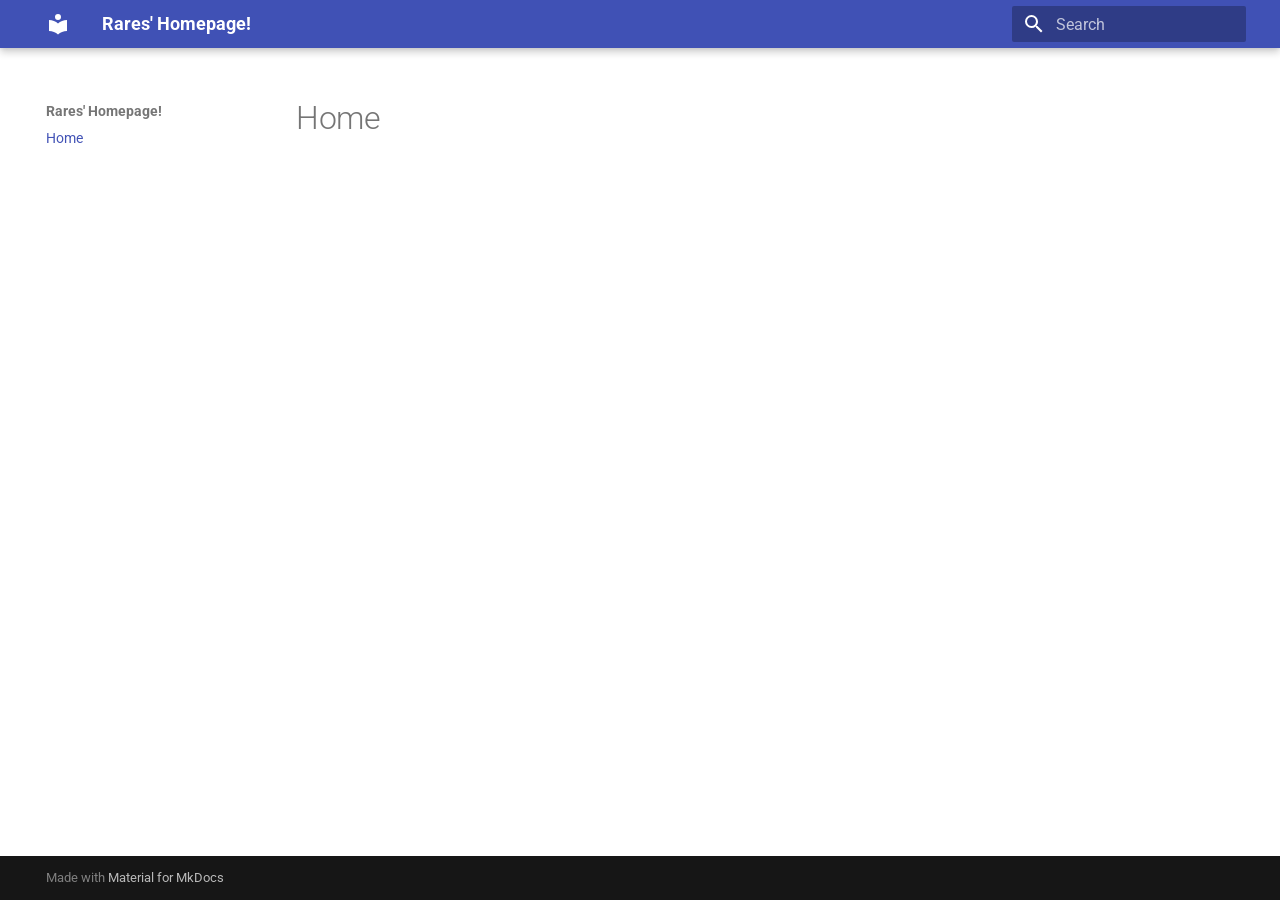
<file: index.html>
<!doctype html>
<html lang="en" class="no-js">
  <head>
    
      <meta charset="utf-8">
      <meta name="viewport" content="width=device-width,initial-scale=1">
      
      
      
        <link rel="canonical" href="https://raresite/">
      
      
      
      
        
      
      
      <link rel="icon" href="assets/images/favicon.png">
      <meta name="generator" content="mkdocs-1.6.1, mkdocs-material-9.7.1">
    
    
      
        <title>Home - Rares' Homepage!</title>
      
    
    
      <link rel="stylesheet" href="assets/stylesheets/main.484c7ddc.min.css">
      
      


    
    
      
    
    
      
        
        
        <link rel="preconnect" href="https://fonts.gstatic.com" crossorigin>
        <link rel="stylesheet" href="https://fonts.googleapis.com/css?family=Roboto:300,300i,400,400i,700,700i%7CRoboto+Mono:400,400i,700,700i&display=fallback">
        <style>:root{--md-text-font:"Roboto";--md-code-font:"Roboto Mono"}</style>
      
    
    
    <script>__md_scope=new URL(".",location),__md_hash=e=>[...e].reduce(((e,_)=>(e<<5)-e+_.charCodeAt(0)),0),__md_get=(e,_=localStorage,t=__md_scope)=>JSON.parse(_.getItem(t.pathname+"."+e)),__md_set=(e,_,t=localStorage,a=__md_scope)=>{try{t.setItem(a.pathname+"."+e,JSON.stringify(_))}catch(e){}}</script>
    
      

    
    
  </head>
  
  
    <body dir="ltr">
  
    
    <input class="md-toggle" data-md-toggle="drawer" type="checkbox" id="__drawer" autocomplete="off">
    <input class="md-toggle" data-md-toggle="search" type="checkbox" id="__search" autocomplete="off">
    <label class="md-overlay" for="__drawer"></label>
    <div data-md-component="skip">
      
    </div>
    <div data-md-component="announce">
      
    </div>
    
    
      

  

<header class="md-header md-header--shadow" data-md-component="header">
  <nav class="md-header__inner md-grid" aria-label="Header">
    <a href="." title="Rares&#39; Homepage!" class="md-header__button md-logo" aria-label="Rares' Homepage!" data-md-component="logo">
      
  
  <svg xmlns="http://www.w3.org/2000/svg" viewBox="0 0 24 24"><path d="M12 8a3 3 0 0 0 3-3 3 3 0 0 0-3-3 3 3 0 0 0-3 3 3 3 0 0 0 3 3m0 3.54C9.64 9.35 6.5 8 3 8v11c3.5 0 6.64 1.35 9 3.54 2.36-2.19 5.5-3.54 9-3.54V8c-3.5 0-6.64 1.35-9 3.54"/></svg>

    </a>
    <label class="md-header__button md-icon" for="__drawer">
      
      <svg xmlns="http://www.w3.org/2000/svg" viewBox="0 0 24 24"><path d="M3 6h18v2H3zm0 5h18v2H3zm0 5h18v2H3z"/></svg>
    </label>
    <div class="md-header__title" data-md-component="header-title">
      <div class="md-header__ellipsis">
        <div class="md-header__topic">
          <span class="md-ellipsis">
            Rares' Homepage!
          </span>
        </div>
        <div class="md-header__topic" data-md-component="header-topic">
          <span class="md-ellipsis">
            
              Home
            
          </span>
        </div>
      </div>
    </div>
    
    
      <script>var palette=__md_get("__palette");if(palette&&palette.color){if("(prefers-color-scheme)"===palette.color.media){var media=matchMedia("(prefers-color-scheme: light)"),input=document.querySelector(media.matches?"[data-md-color-media='(prefers-color-scheme: light)']":"[data-md-color-media='(prefers-color-scheme: dark)']");palette.color.media=input.getAttribute("data-md-color-media"),palette.color.scheme=input.getAttribute("data-md-color-scheme"),palette.color.primary=input.getAttribute("data-md-color-primary"),palette.color.accent=input.getAttribute("data-md-color-accent")}for(var[key,value]of Object.entries(palette.color))document.body.setAttribute("data-md-color-"+key,value)}</script>
    
    
    
      
      
        <label class="md-header__button md-icon" for="__search">
          
          <svg xmlns="http://www.w3.org/2000/svg" viewBox="0 0 24 24"><path d="M9.5 3A6.5 6.5 0 0 1 16 9.5c0 1.61-.59 3.09-1.56 4.23l.27.27h.79l5 5-1.5 1.5-5-5v-.79l-.27-.27A6.52 6.52 0 0 1 9.5 16 6.5 6.5 0 0 1 3 9.5 6.5 6.5 0 0 1 9.5 3m0 2C7 5 5 7 5 9.5S7 14 9.5 14 14 12 14 9.5 12 5 9.5 5"/></svg>
        </label>
        <div class="md-search" data-md-component="search" role="dialog">
  <label class="md-search__overlay" for="__search"></label>
  <div class="md-search__inner" role="search">
    <form class="md-search__form" name="search">
      <input type="text" class="md-search__input" name="query" aria-label="Search" placeholder="Search" autocapitalize="off" autocorrect="off" autocomplete="off" spellcheck="false" data-md-component="search-query" required>
      <label class="md-search__icon md-icon" for="__search">
        
        <svg xmlns="http://www.w3.org/2000/svg" viewBox="0 0 24 24"><path d="M9.5 3A6.5 6.5 0 0 1 16 9.5c0 1.61-.59 3.09-1.56 4.23l.27.27h.79l5 5-1.5 1.5-5-5v-.79l-.27-.27A6.52 6.52 0 0 1 9.5 16 6.5 6.5 0 0 1 3 9.5 6.5 6.5 0 0 1 9.5 3m0 2C7 5 5 7 5 9.5S7 14 9.5 14 14 12 14 9.5 12 5 9.5 5"/></svg>
        
        <svg xmlns="http://www.w3.org/2000/svg" viewBox="0 0 24 24"><path d="M20 11v2H8l5.5 5.5-1.42 1.42L4.16 12l7.92-7.92L13.5 5.5 8 11z"/></svg>
      </label>
      <nav class="md-search__options" aria-label="Search">
        
        <button type="reset" class="md-search__icon md-icon" title="Clear" aria-label="Clear" tabindex="-1">
          
          <svg xmlns="http://www.w3.org/2000/svg" viewBox="0 0 24 24"><path d="M19 6.41 17.59 5 12 10.59 6.41 5 5 6.41 10.59 12 5 17.59 6.41 19 12 13.41 17.59 19 19 17.59 13.41 12z"/></svg>
        </button>
      </nav>
      
    </form>
    <div class="md-search__output">
      <div class="md-search__scrollwrap" tabindex="0" data-md-scrollfix>
        <div class="md-search-result" data-md-component="search-result">
          <div class="md-search-result__meta">
            Initializing search
          </div>
          <ol class="md-search-result__list" role="presentation"></ol>
        </div>
      </div>
    </div>
  </div>
</div>
      
    
    
  </nav>
  
</header>
    
    <div class="md-container" data-md-component="container">
      
      
        
          
        
      
      <main class="md-main" data-md-component="main">
        <div class="md-main__inner md-grid">
          
            
              
              <div class="md-sidebar md-sidebar--primary" data-md-component="sidebar" data-md-type="navigation" >
                <div class="md-sidebar__scrollwrap">
                  <div class="md-sidebar__inner">
                    



<nav class="md-nav md-nav--primary" aria-label="Navigation" data-md-level="0">
  <label class="md-nav__title" for="__drawer">
    <a href="." title="Rares&#39; Homepage!" class="md-nav__button md-logo" aria-label="Rares' Homepage!" data-md-component="logo">
      
  
  <svg xmlns="http://www.w3.org/2000/svg" viewBox="0 0 24 24"><path d="M12 8a3 3 0 0 0 3-3 3 3 0 0 0-3-3 3 3 0 0 0-3 3 3 3 0 0 0 3 3m0 3.54C9.64 9.35 6.5 8 3 8v11c3.5 0 6.64 1.35 9 3.54 2.36-2.19 5.5-3.54 9-3.54V8c-3.5 0-6.64 1.35-9 3.54"/></svg>

    </a>
    Rares' Homepage!
  </label>
  
  <ul class="md-nav__list" data-md-scrollfix>
    
      
      
  
  
    
  
  
  
    <li class="md-nav__item md-nav__item--active">
      
      <input class="md-nav__toggle md-toggle" type="checkbox" id="__toc">
      
      
      
      <a href="." class="md-nav__link md-nav__link--active">
        
  
  
  <span class="md-ellipsis">
    
  
    Home
  

    
  </span>
  
  

      </a>
      
    </li>
  

    
  </ul>
</nav>
                  </div>
                </div>
              </div>
            
            
              
              <div class="md-sidebar md-sidebar--secondary" data-md-component="sidebar" data-md-type="toc" >
                <div class="md-sidebar__scrollwrap">
                  <div class="md-sidebar__inner">
                    

<nav class="md-nav md-nav--secondary" aria-label="Table of contents">
  
  
  
  
</nav>
                  </div>
                </div>
              </div>
            
          
          
            <div class="md-content" data-md-component="content">
              
              <article class="md-content__inner md-typeset">
                
                  



  <h1>Home</h1>









  
  






                
              </article>
            </div>
          
          
<script>var target=document.getElementById(location.hash.slice(1));target&&target.name&&(target.checked=target.name.startsWith("__tabbed_"))</script>
        </div>
        
      </main>
      
        <footer class="md-footer">
  
  <div class="md-footer-meta md-typeset">
    <div class="md-footer-meta__inner md-grid">
      <div class="md-copyright">
  
  
    Made with
    <a href="https://squidfunk.github.io/mkdocs-material/" target="_blank" rel="noopener">
      Material for MkDocs
    </a>
  
</div>
      
    </div>
  </div>
</footer>
      
    </div>
    <div class="md-dialog" data-md-component="dialog">
      <div class="md-dialog__inner md-typeset"></div>
    </div>
    
    
    
      
      
      <script id="__config" type="application/json">{"annotate": null, "base": ".", "features": [], "search": "assets/javascripts/workers/search.2c215733.min.js", "tags": null, "translations": {"clipboard.copied": "Copied to clipboard", "clipboard.copy": "Copy to clipboard", "search.result.more.one": "1 more on this page", "search.result.more.other": "# more on this page", "search.result.none": "No matching documents", "search.result.one": "1 matching document", "search.result.other": "# matching documents", "search.result.placeholder": "Type to start searching", "search.result.term.missing": "Missing", "select.version": "Select version"}, "version": null}</script>
    
    
      <script src="assets/javascripts/bundle.79ae519e.min.js"></script>
      
    
  </body>
</html>
</file>
<file: assets/stylesheets/main.484c7ddc.min.css>
@charset "UTF-8";html{-webkit-text-size-adjust:none;-moz-text-size-adjust:none;text-size-adjust:none;box-sizing:border-box}*,:after,:before{box-sizing:inherit}@media (prefers-reduced-motion){*,:after,:before{transition:none!important}}body{margin:0}a,button,input,label{-webkit-tap-highlight-color:transparent}a{color:inherit;text-decoration:none}hr{border:0;box-sizing:initial;display:block;height:.05rem;overflow:visible;padding:0}small{font-size:80%}sub,sup{line-height:1em}img{border-style:none}table{border-collapse:initial;border-spacing:0}td,th{font-weight:400;vertical-align:top}button{background:#0000;border:0;font-family:inherit;font-size:inherit;margin:0;padding:0}input{border:0;outline:none}:root{--md-primary-fg-color:#4051b5;--md-primary-fg-color--light:#5d6cc0;--md-primary-fg-color--dark:#303fa1;--md-primary-bg-color:#fff;--md-primary-bg-color--light:#ffffffb3;--md-accent-fg-color:#526cfe;--md-accent-fg-color--transparent:#526cfe1a;--md-accent-bg-color:#fff;--md-accent-bg-color--light:#ffffffb3}[data-md-color-scheme=default]{color-scheme:light}[data-md-color-scheme=default] img[src$="#gh-dark-mode-only"],[data-md-color-scheme=default] img[src$="#only-dark"]{display:none}:root,[data-md-color-scheme=default]{--md-hue:225deg;--md-default-fg-color:#000000de;--md-default-fg-color--light:#0000008a;--md-default-fg-color--lighter:#00000052;--md-default-fg-color--lightest:#00000012;--md-default-bg-color:#fff;--md-default-bg-color--light:#ffffffb3;--md-default-bg-color--lighter:#ffffff4d;--md-default-bg-color--lightest:#ffffff1f;--md-code-fg-color:#36464e;--md-code-bg-color:#f5f5f5;--md-code-bg-color--light:#f5f5f5b3;--md-code-bg-color--lighter:#f5f5f54d;--md-code-hl-color:#4287ff;--md-code-hl-color--light:#4287ff1a;--md-code-hl-number-color:#d52a2a;--md-code-hl-special-color:#db1457;--md-code-hl-function-color:#a846b9;--md-code-hl-constant-color:#6e59d9;--md-code-hl-keyword-color:#3f6ec6;--md-code-hl-string-color:#1c7d4d;--md-code-hl-name-color:var(--md-code-fg-color);--md-code-hl-operator-color:var(--md-default-fg-color--light);--md-code-hl-punctuation-color:var(--md-default-fg-color--light);--md-code-hl-comment-color:var(--md-default-fg-color--light);--md-code-hl-generic-color:var(--md-default-fg-color--light);--md-code-hl-variable-color:var(--md-default-fg-color--light);--md-typeset-color:var(--md-default-fg-color);--md-typeset-a-color:var(--md-primary-fg-color);--md-typeset-del-color:#f5503d26;--md-typeset-ins-color:#0bd57026;--md-typeset-kbd-color:#fafafa;--md-typeset-kbd-accent-color:#fff;--md-typeset-kbd-border-color:#b8b8b8;--md-typeset-mark-color:#ffff0080;--md-typeset-table-color:#0000001f;--md-typeset-table-color--light:rgba(0,0,0,.035);--md-admonition-fg-color:var(--md-default-fg-color);--md-admonition-bg-color:var(--md-default-bg-color);--md-warning-fg-color:#000000de;--md-warning-bg-color:#ff9;--md-footer-fg-color:#fff;--md-footer-fg-color--light:#ffffffb3;--md-footer-fg-color--lighter:#ffffff73;--md-footer-bg-color:#000000de;--md-footer-bg-color--dark:#00000052;--md-shadow-z1:0 0.2rem 0.5rem #0000000d,0 0 0.05rem #0000001a;--md-shadow-z2:0 0.2rem 0.5rem #0000001a,0 0 0.05rem #00000040;--md-shadow-z3:0 0.2rem 0.5rem #0003,0 0 0.05rem #00000059}.md-icon svg{fill:currentcolor;display:block;height:1.2rem;width:1.2rem}body{-webkit-font-smoothing:antialiased;-moz-osx-font-smoothing:grayscale;--md-text-font-family:var(--md-text-font,_),-apple-system,BlinkMacSystemFont,Helvetica,Arial,sans-serif;--md-code-font-family:var(--md-code-font,_),SFMono-Regular,Consolas,Menlo,monospace}aside,body,input{font-feature-settings:"kern","liga";color:var(--md-typeset-color);font-family:var(--md-text-font-family)}code,kbd,pre{font-feature-settings:"kern";font-family:var(--md-code-font-family)}:root{--md-typeset-table-sort-icon:url('data:image/svg+xml;charset=utf-8,<svg xmlns="http://www.w3.org/2000/svg" viewBox="0 0 24 24"><path d="m18 21-4-4h3V7h-3l4-4 4 4h-3v10h3M2 19v-2h10v2M2 13v-2h7v2M2 7V5h4v2z"/></svg>');--md-typeset-table-sort-icon--asc:url('data:image/svg+xml;charset=utf-8,<svg xmlns="http://www.w3.org/2000/svg" viewBox="0 0 24 24"><path d="M19 17h3l-4 4-4-4h3V3h2M2 17h10v2H2M6 5v2H2V5m0 6h7v2H2z"/></svg>');--md-typeset-table-sort-icon--desc:url('data:image/svg+xml;charset=utf-8,<svg xmlns="http://www.w3.org/2000/svg" viewBox="0 0 24 24"><path d="M19 7h3l-4-4-4 4h3v14h2M2 17h10v2H2M6 5v2H2V5m0 6h7v2H2z"/></svg>')}.md-typeset{-webkit-print-color-adjust:exact;color-adjust:exact;font-size:.8rem;line-height:1.6;overflow-wrap:break-word}@media print{.md-typeset{font-size:.68rem}}.md-typeset blockquote,.md-typeset dl,.md-typeset figure,.md-typeset ol,.md-typeset pre,.md-typeset ul{margin-bottom:1em;margin-top:1em}.md-typeset h1{color:var(--md-default-fg-color--light);font-size:2em;line-height:1.3;margin:0 0 1.25em}.md-typeset h1,.md-typeset h2{font-weight:300;letter-spacing:-.01em}.md-typeset h2{font-size:1.5625em;line-height:1.4;margin:1.6em 0 .64em}.md-typeset h3{font-size:1.25em;font-weight:400;letter-spacing:-.01em;line-height:1.5;margin:1.6em 0 .8em}.md-typeset h2+h3{margin-top:.8em}.md-typeset h4{font-weight:700;letter-spacing:-.01em;margin:1em 0}.md-typeset h5,.md-typeset h6{color:var(--md-default-fg-color--light);font-size:.8em;font-weight:700;letter-spacing:-.01em;margin:1.25em 0}.md-typeset h5{text-transform:uppercase}.md-typeset h5 code{text-transform:none}.md-typeset hr{border-bottom:.05rem solid var(--md-default-fg-color--lightest);display:flow-root;margin:1.5em 0}.md-typeset a{color:var(--md-typeset-a-color);word-break:break-word}.md-typeset a,.md-typeset a:before{transition:color 125ms}.md-typeset a:focus,.md-typeset a:hover{color:var(--md-accent-fg-color)}.md-typeset a:focus code,.md-typeset a:hover code{background-color:var(--md-accent-fg-color--transparent);color:var(--md-accent-fg-color)}.md-typeset a code{color:var(--md-typeset-a-color)}.md-typeset a.focus-visible{outline-color:var(--md-accent-fg-color);outline-offset:.2rem}.md-typeset code,.md-typeset kbd,.md-typeset pre{color:var(--md-code-fg-color);direction:ltr;font-variant-ligatures:none;transition:background-color 125ms}@media print{.md-typeset code,.md-typeset kbd,.md-typeset pre{white-space:pre-wrap}}.md-typeset code{background-color:var(--md-code-bg-color);border-radius:.1rem;-webkit-box-decoration-break:clone;box-decoration-break:clone;font-size:.85em;padding:0 .2941176471em;transition:color 125ms,background-color 125ms;word-break:break-word}.md-typeset code:not(.focus-visible){-webkit-tap-highlight-color:transparent;outline:none}.md-typeset pre{display:flow-root;line-height:1.4;position:relative}.md-typeset pre>code{-webkit-box-decoration-break:slice;box-decoration-break:slice;box-shadow:none;display:block;margin:0;outline-color:var(--md-accent-fg-color);overflow:auto;padding:.7720588235em 1.1764705882em;scrollbar-color:var(--md-default-fg-color--lighter) #0000;scrollbar-width:thin;touch-action:auto;word-break:normal}.md-typeset pre>code:hover{scrollbar-color:var(--md-accent-fg-color) #0000}.md-typeset pre>code::-webkit-scrollbar{height:.2rem;width:.2rem}.md-typeset pre>code::-webkit-scrollbar-thumb{background-color:var(--md-default-fg-color--lighter)}.md-typeset pre>code::-webkit-scrollbar-thumb:hover{background-color:var(--md-accent-fg-color)}.md-typeset kbd{background-color:var(--md-typeset-kbd-color);border-radius:.1rem;box-shadow:0 .1rem 0 .05rem var(--md-typeset-kbd-border-color),0 .1rem 0 var(--md-typeset-kbd-border-color),0 -.1rem .2rem var(--md-typeset-kbd-accent-color) inset;color:var(--md-default-fg-color);display:inline-block;font-size:.75em;padding:0 .6666666667em;vertical-align:text-top;word-break:break-word}.md-typeset mark{background-color:var(--md-typeset-mark-color);-webkit-box-decoration-break:clone;box-decoration-break:clone;color:inherit;word-break:break-word}.md-typeset abbr{cursor:help;text-decoration:none}.md-typeset [data-preview],.md-typeset abbr{border-bottom:.05rem dotted var(--md-default-fg-color--light)}.md-typeset small{opacity:.75}[dir=ltr] .md-typeset sub,[dir=ltr] .md-typeset sup{margin-left:.078125em}[dir=rtl] .md-typeset sub,[dir=rtl] .md-typeset sup{margin-right:.078125em}[dir=ltr] .md-typeset blockquote{padding-left:.6rem}[dir=rtl] .md-typeset blockquote{padding-right:.6rem}[dir=ltr] .md-typeset blockquote{border-left:.2rem solid var(--md-default-fg-color--lighter)}[dir=rtl] .md-typeset blockquote{border-right:.2rem solid var(--md-default-fg-color--lighter)}.md-typeset blockquote{color:var(--md-default-fg-color--light);margin-left:0;margin-right:0}.md-typeset ul{list-style-type:disc}.md-typeset ul[type]{list-style-type:revert-layer}[dir=ltr] .md-typeset ol,[dir=ltr] .md-typeset ul{margin-left:.625em}[dir=rtl] .md-typeset ol,[dir=rtl] .md-typeset ul{margin-right:.625em}.md-typeset ol,.md-typeset ul{padding:0}.md-typeset ol:not([hidden]),.md-typeset ul:not([hidden]){display:flow-root}.md-typeset ol ol,.md-typeset ul ol{list-style-type:lower-alpha}.md-typeset ol ol ol,.md-typeset ul ol ol{list-style-type:lower-roman}.md-typeset ol ol ol ol,.md-typeset ul ol ol ol{list-style-type:upper-alpha}.md-typeset ol ol ol ol ol,.md-typeset ul ol ol ol ol{list-style-type:upper-roman}.md-typeset ol[type],.md-typeset ul[type]{list-style-type:revert-layer}[dir=ltr] .md-typeset ol li,[dir=ltr] .md-typeset ul li{margin-left:1.25em}[dir=rtl] .md-typeset ol li,[dir=rtl] .md-typeset ul li{margin-right:1.25em}.md-typeset ol li,.md-typeset ul li{margin-bottom:.5em}.md-typeset ol li blockquote,.md-typeset ol li p,.md-typeset ul li blockquote,.md-typeset ul li p{margin:.5em 0}.md-typeset ol li:last-child,.md-typeset ul li:last-child{margin-bottom:0}[dir=ltr] .md-typeset ol li ol,[dir=ltr] .md-typeset ol li ul,[dir=ltr] .md-typeset ul li ol,[dir=ltr] .md-typeset ul li ul{margin-left:.625em}[dir=rtl] .md-typeset ol li ol,[dir=rtl] .md-typeset ol li ul,[dir=rtl] .md-typeset ul li ol,[dir=rtl] .md-typeset ul li ul{margin-right:.625em}.md-typeset ol li ol,.md-typeset ol li ul,.md-typeset ul li ol,.md-typeset ul li ul{margin-bottom:.5em;margin-top:.5em}[dir=ltr] .md-typeset dd{margin-left:1.875em}[dir=rtl] .md-typeset dd{margin-right:1.875em}.md-typeset dd{margin-bottom:1.5em;margin-top:1em}.md-typeset img,.md-typeset svg,.md-typeset video{height:auto;max-width:100%}.md-typeset img[align=left]{margin:1em 1em 1em 0}.md-typeset img[align=right]{margin:1em 0 1em 1em}.md-typeset img[align]:only-child{margin-top:0}.md-typeset figure{display:flow-root;margin:1em auto;max-width:100%;text-align:center;width:fit-content}.md-typeset figure img{display:block;margin:0 auto}.md-typeset figcaption{font-style:italic;margin:1em auto;max-width:24rem}.md-typeset iframe{max-width:100%}.md-typeset table:not([class]){background-color:var(--md-default-bg-color);border:.05rem solid var(--md-typeset-table-color);border-radius:.1rem;display:inline-block;font-size:.64rem;max-width:100%;overflow:auto;touch-action:auto}@media print{.md-typeset table:not([class]){display:table}}.md-typeset table:not([class])+*{margin-top:1.5em}.md-typeset table:not([class]) td>:first-child,.md-typeset table:not([class]) th>:first-child{margin-top:0}.md-typeset table:not([class]) td>:last-child,.md-typeset table:not([class]) th>:last-child{margin-bottom:0}.md-typeset table:not([class]) td:not([align]),.md-typeset table:not([class]) th:not([align]){text-align:left}[dir=rtl] .md-typeset table:not([class]) td:not([align]),[dir=rtl] .md-typeset table:not([class]) th:not([align]){text-align:right}.md-typeset table:not([class]) th{font-weight:700;min-width:5rem;padding:.9375em 1.25em;vertical-align:top}.md-typeset table:not([class]) td{border-top:.05rem solid var(--md-typeset-table-color);padding:.9375em 1.25em;vertical-align:top}.md-typeset table:not([class]) tbody tr{transition:background-color 125ms}.md-typeset table:not([class]) tbody tr:hover{background-color:var(--md-typeset-table-color--light);box-shadow:0 .05rem 0 var(--md-default-bg-color) inset}.md-typeset table:not([class]) a{word-break:normal}.md-typeset table th[role=columnheader]{cursor:pointer}[dir=ltr] .md-typeset table th[role=columnheader]:after{margin-left:.5em}[dir=rtl] .md-typeset table th[role=columnheader]:after{margin-right:.5em}.md-typeset table th[role=columnheader]:after{content:"";display:inline-block;height:1.2em;-webkit-mask-image:var(--md-typeset-table-sort-icon);mask-image:var(--md-typeset-table-sort-icon);-webkit-mask-repeat:no-repeat;mask-repeat:no-repeat;-webkit-mask-size:contain;mask-size:contain;transition:background-color 125ms;vertical-align:text-bottom;width:1.2em}.md-typeset table th[role=columnheader]:hover:after{background-color:var(--md-default-fg-color--lighter)}.md-typeset table th[role=columnheader][aria-sort=ascending]:after{background-color:var(--md-default-fg-color--light);-webkit-mask-image:var(--md-typeset-table-sort-icon--asc);mask-image:var(--md-typeset-table-sort-icon--asc)}.md-typeset table th[role=columnheader][aria-sort=descending]:after{background-color:var(--md-default-fg-color--light);-webkit-mask-image:var(--md-typeset-table-sort-icon--desc);mask-image:var(--md-typeset-table-sort-icon--desc)}.md-typeset__scrollwrap{margin:1em -.8rem;overflow-x:auto;touch-action:auto}.md-typeset__table{display:inline-block;margin-bottom:.5em;padding:0 .8rem}@media print{.md-typeset__table{display:block}}html .md-typeset__table table{display:table;margin:0;overflow:hidden;width:100%}@media screen and (max-width:44.984375em){.md-content__inner>pre{margin:1em -.8rem}.md-content__inner>pre code{border-radius:0}}.md-typeset .md-author{border-radius:100%;display:block;flex-shrink:0;height:1.6rem;overflow:hidden;position:relative;transition:color 125ms,transform 125ms;width:1.6rem}.md-typeset .md-author img{display:block}.md-typeset .md-author--more{background:var(--md-default-fg-color--lightest);color:var(--md-default-fg-color--lighter);font-size:.6rem;font-weight:700;line-height:1.6rem;text-align:center}.md-typeset .md-author--long{height:2.4rem;width:2.4rem}.md-typeset a.md-author{transform:scale(1)}.md-typeset a.md-author img{border-radius:100%;filter:grayscale(100%) opacity(75%);transition:filter 125ms}.md-typeset a.md-author:focus,.md-typeset a.md-author:hover{transform:scale(1.1);z-index:1}.md-typeset a.md-author:focus img,.md-typeset a.md-author:hover img{filter:grayscale(0)}.md-banner{background-color:var(--md-footer-bg-color);color:var(--md-footer-fg-color);overflow:auto}@media print{.md-banner{display:none}}.md-banner--warning{background-color:var(--md-warning-bg-color);color:var(--md-warning-fg-color)}.md-banner__inner{font-size:.7rem;margin:.6rem auto;padding:0 .8rem}[dir=ltr] .md-banner__button{float:right}[dir=rtl] .md-banner__button{float:left}.md-banner__button{color:inherit;cursor:pointer;transition:opacity .25s}.no-js .md-banner__button{display:none}.md-banner__button:hover{opacity:.7}html{font-size:125%;height:100%;overflow-x:hidden}@media screen and (min-width:100em){html{font-size:137.5%}}@media screen and (min-width:125em){html{font-size:150%}}body{background-color:var(--md-default-bg-color);display:flex;flex-direction:column;font-size:.5rem;min-height:100%;position:relative;width:100%}@media print{body{display:block}}@media screen and (max-width:59.984375em){body[data-md-scrolllock]{position:fixed}}.md-grid{margin-left:auto;margin-right:auto;max-width:61rem}.md-container{display:flex;flex-direction:column;flex-grow:1}@media print{.md-container{display:block}}.md-main{flex-grow:1}.md-main__inner{display:flex;height:100%;margin-top:1.5rem}.md-ellipsis{overflow:hidden;text-overflow:ellipsis}.md-toggle{display:none}.md-option{height:0;opacity:0;position:absolute;width:0}.md-option:checked+label:not([hidden]){display:block}.md-option.focus-visible+label{outline-color:var(--md-accent-fg-color);outline-style:auto}.md-skip{background-color:var(--md-default-fg-color);border-radius:.1rem;color:var(--md-default-bg-color);font-size:.64rem;margin:.5rem;opacity:0;outline-color:var(--md-accent-fg-color);padding:.3rem .5rem;position:fixed;transform:translateY(.4rem);z-index:-1}.md-skip:focus{opacity:1;transform:translateY(0);transition:transform .25s cubic-bezier(.4,0,.2,1),opacity 175ms 75ms;z-index:10}@page{margin:25mm}:root{--md-clipboard-icon:url('data:image/svg+xml;charset=utf-8,<svg xmlns="http://www.w3.org/2000/svg" viewBox="0 0 24 24"><path d="M19 21H8V7h11m0-2H8a2 2 0 0 0-2 2v14a2 2 0 0 0 2 2h11a2 2 0 0 0 2-2V7a2 2 0 0 0-2-2m-3-4H4a2 2 0 0 0-2 2v14h2V3h12z"/></svg>')}.md-clipboard{border-radius:.1rem;color:var(--md-default-fg-color--lightest);cursor:pointer;height:1.5em;outline-color:var(--md-accent-fg-color);outline-offset:.1rem;transition:color .25s;width:1.5em;z-index:1}@media print{.md-clipboard{display:none}}.md-clipboard:not(.focus-visible){-webkit-tap-highlight-color:transparent;outline:none}:hover>.md-clipboard{color:var(--md-default-fg-color--light)}.md-clipboard:focus,.md-clipboard:hover{color:var(--md-accent-fg-color)}.md-clipboard:after{background-color:currentcolor;content:"";display:block;height:1.125em;margin:0 auto;-webkit-mask-image:var(--md-clipboard-icon);mask-image:var(--md-clipboard-icon);-webkit-mask-position:center;mask-position:center;-webkit-mask-repeat:no-repeat;mask-repeat:no-repeat;-webkit-mask-size:contain;mask-size:contain;width:1.125em}.md-clipboard--inline{cursor:pointer}.md-clipboard--inline code{transition:color .25s,background-color .25s}.md-clipboard--inline:focus code,.md-clipboard--inline:hover code{background-color:var(--md-accent-fg-color--transparent);color:var(--md-accent-fg-color)}:root{--md-code-select-icon:url('data:image/svg+xml;charset=utf-8,<svg xmlns="http://www.w3.org/2000/svg" viewBox="0 0 24 24"><path d="M19 19h-4v2h4c1.1 0 2-.9 2-2v-4h-2m0-12h-4v2h4v4h2V5c0-1.1-.9-2-2-2M5 5h4V3H5c-1.1 0-2 .9-2 2v4h2m0 6H3v4c0 1.1.9 2 2 2h4v-2H5zm2-4h2v2H7zm4 0h2v2h-2zm4 0h2v2h-2zM7 7h2v2H7zm4 0h2v2h-2zm4 0h2v2h-2zm-8 8h2v2H7zm4 0h2v2h-2zm4 0h2v2h-2z"/></svg>');--md-code-copy-icon:url('data:image/svg+xml;charset=utf-8,<svg xmlns="http://www.w3.org/2000/svg" viewBox="0 0 24 24"><path d="M19 21H8V7h11m0-2H8a2 2 0 0 0-2 2v14a2 2 0 0 0 2 2h11a2 2 0 0 0 2-2V7a2 2 0 0 0-2-2m-3-4H4a2 2 0 0 0-2 2v14h2V3h12z"/></svg>')}.md-typeset .md-code__content{display:grid}.md-code__nav{background-color:var(--md-code-bg-color--lighter);border-radius:.1rem;display:flex;gap:.2rem;padding:.2rem;position:absolute;right:.25em;top:.25em;transition:background-color .25s;z-index:1}:hover>.md-code__nav{background-color:var(--md-code-bg-color--light)}.md-code__button{color:var(--md-default-fg-color--lightest);cursor:pointer;display:block;height:1.5em;outline-color:var(--md-accent-fg-color);outline-offset:.1rem;transition:color .25s;width:1.5em}:hover>*>.md-code__button{color:var(--md-default-fg-color--light)}.md-code__button.focus-visible,.md-code__button:hover{color:var(--md-accent-fg-color)}.md-code__button--active{color:var(--md-default-fg-color)!important}.md-code__button:after{background-color:currentcolor;content:"";display:block;height:1.125em;margin:0 auto;-webkit-mask-position:center;mask-position:center;-webkit-mask-repeat:no-repeat;mask-repeat:no-repeat;-webkit-mask-size:contain;mask-size:contain;width:1.125em}.md-code__button[data-md-type=select]:after{-webkit-mask-image:var(--md-code-select-icon);mask-image:var(--md-code-select-icon)}.md-code__button[data-md-type=copy]:after{-webkit-mask-image:var(--md-code-copy-icon);mask-image:var(--md-code-copy-icon)}@keyframes consent{0%{opacity:0;transform:translateY(100%)}to{opacity:1;transform:translateY(0)}}@keyframes overlay{0%{opacity:0}to{opacity:1}}.md-consent__overlay{animation:overlay .25s both;-webkit-backdrop-filter:blur(.1rem);backdrop-filter:blur(.1rem);background-color:#0000008a;height:100%;opacity:1;position:fixed;top:0;width:100%;z-index:5}.md-consent__inner{animation:consent .5s cubic-bezier(.1,.7,.1,1) both;background-color:var(--md-default-bg-color);border:0;border-radius:.1rem;bottom:0;box-shadow:0 0 .2rem #0000001a,0 .2rem .4rem #0003;max-height:100%;overflow:auto;padding:0;position:fixed;width:100%;z-index:5}.md-consent__form{padding:.8rem}.md-consent__settings{display:none;margin:1em 0}input:checked+.md-consent__settings{display:block}.md-consent__controls{margin-bottom:.8rem}.md-typeset .md-consent__controls .md-button{display:inline}@media screen and (max-width:44.984375em){.md-typeset .md-consent__controls .md-button{display:block;margin-top:.4rem;text-align:center;width:100%}}.md-consent label{cursor:pointer}.md-content{flex-grow:1;min-width:0}.md-content__inner{margin:0 .8rem 1.2rem;padding-top:.6rem}@media screen and (min-width:76.25em){[dir=ltr] .md-sidebar--primary:not([hidden])~.md-content>.md-content__inner{margin-left:1.2rem}[dir=ltr] .md-sidebar--secondary:not([hidden])~.md-content>.md-content__inner,[dir=rtl] .md-sidebar--primary:not([hidden])~.md-content>.md-content__inner{margin-right:1.2rem}[dir=rtl] .md-sidebar--secondary:not([hidden])~.md-content>.md-content__inner{margin-left:1.2rem}}.md-content__inner:before{content:"";display:block;height:.4rem}.md-content__inner>:last-child{margin-bottom:0}[dir=ltr] .md-content__button{float:right}[dir=rtl] .md-content__button{float:left}[dir=ltr] .md-content__button{margin-left:.4rem}[dir=rtl] .md-content__button{margin-right:.4rem}.md-content__button{margin:.4rem 0;padding:0}@media print{.md-content__button{display:none}}.md-typeset .md-content__button{color:var(--md-default-fg-color--lighter)}.md-content__button svg{display:inline;vertical-align:top}[dir=rtl] .md-content__button svg{transform:scaleX(-1)}[dir=ltr] .md-dialog{right:.8rem}[dir=rtl] .md-dialog{left:.8rem}.md-dialog{background-color:var(--md-default-fg-color);border-radius:.1rem;bottom:.8rem;box-shadow:var(--md-shadow-z3);min-width:11.1rem;opacity:0;padding:.4rem .6rem;pointer-events:none;position:fixed;transform:translateY(100%);transition:transform 0ms .4s,opacity .4s;z-index:4}@media print{.md-dialog{display:none}}.md-dialog--active{opacity:1;pointer-events:auto;transform:translateY(0);transition:transform .4s cubic-bezier(.075,.85,.175,1),opacity .4s}.md-dialog__inner{color:var(--md-default-bg-color);font-size:.7rem}.md-feedback{margin:2em 0 1em;text-align:center}.md-feedback fieldset{border:none;margin:0;padding:0}.md-feedback__title{font-weight:700;margin:1em auto}.md-feedback__inner{position:relative}.md-feedback__list{display:flex;flex-wrap:wrap;place-content:baseline center;position:relative}.md-feedback__list:hover .md-icon:not(:disabled){color:var(--md-default-fg-color--lighter)}:disabled .md-feedback__list{min-height:1.8rem}.md-feedback__icon{color:var(--md-default-fg-color--light);cursor:pointer;flex-shrink:0;margin:0 .1rem;transition:color 125ms}.md-feedback__icon:not(:disabled).md-icon:hover{color:var(--md-accent-fg-color)}.md-feedback__icon:disabled{color:var(--md-default-fg-color--lightest);pointer-events:none}.md-feedback__note{opacity:0;position:relative;transform:translateY(.4rem);transition:transform .4s cubic-bezier(.1,.7,.1,1),opacity .15s}.md-feedback__note>*{margin:0 auto;max-width:16rem}:disabled .md-feedback__note{opacity:1;transform:translateY(0)}@media print{.md-feedback{display:none}}.md-footer{background-color:var(--md-footer-bg-color);color:var(--md-footer-fg-color)}@media print{.md-footer{display:none}}.md-footer__inner{justify-content:space-between;overflow:auto;padding:.2rem}.md-footer__inner:not([hidden]){display:flex}.md-footer__link{align-items:end;display:flex;flex-grow:0.01;margin-bottom:.4rem;margin-top:1rem;max-width:100%;outline-color:var(--md-accent-fg-color);overflow:hidden;transition:opacity .25s}.md-footer__link:focus,.md-footer__link:hover{opacity:.7}[dir=rtl] .md-footer__link svg{transform:scaleX(-1)}@media screen and (max-width:44.984375em){.md-footer__link--prev{flex-shrink:0}.md-footer__link--prev .md-footer__title{display:none}}[dir=ltr] .md-footer__link--next{margin-left:auto}[dir=rtl] .md-footer__link--next{margin-right:auto}.md-footer__link--next{text-align:right}[dir=rtl] .md-footer__link--next{text-align:left}.md-footer__title{flex-grow:1;font-size:.9rem;margin-bottom:.7rem;max-width:calc(100% - 2.4rem);padding:0 1rem;white-space:nowrap}.md-footer__button{margin:.2rem;padding:.4rem}.md-footer__direction{font-size:.64rem;opacity:.7}.md-footer-meta{background-color:var(--md-footer-bg-color--dark)}.md-footer-meta__inner{display:flex;flex-wrap:wrap;justify-content:space-between;padding:.2rem}html .md-footer-meta.md-typeset a{color:var(--md-footer-fg-color--light)}html .md-footer-meta.md-typeset a:focus,html .md-footer-meta.md-typeset a:hover{color:var(--md-footer-fg-color)}.md-copyright{color:var(--md-footer-fg-color--lighter);font-size:.64rem;margin:auto .6rem;padding:.4rem 0;width:100%}@media screen and (min-width:45em){.md-copyright{width:auto}}.md-copyright__highlight{color:var(--md-footer-fg-color--light)}.md-social{display:inline-flex;gap:.2rem;margin:0 .4rem;padding:.2rem 0 .6rem}@media screen and (min-width:45em){.md-social{padding:.6rem 0}}.md-social__link{display:inline-block;height:1.6rem;text-align:center;width:1.6rem}.md-social__link:before{line-height:1.9}.md-social__link svg{fill:currentcolor;max-height:.8rem;vertical-align:-25%}.md-typeset .md-button{border:.1rem solid;border-radius:.1rem;color:var(--md-primary-fg-color);cursor:pointer;display:inline-block;font-weight:700;padding:.625em 2em;transition:color 125ms,background-color 125ms,border-color 125ms}.md-typeset .md-button--primary{background-color:var(--md-primary-fg-color);border-color:var(--md-primary-fg-color);color:var(--md-primary-bg-color)}.md-typeset .md-button:focus,.md-typeset .md-button:hover{background-color:var(--md-accent-fg-color);border-color:var(--md-accent-fg-color);color:var(--md-accent-bg-color)}[dir=ltr] .md-typeset .md-input{border-top-left-radius:.1rem}[dir=ltr] .md-typeset .md-input,[dir=rtl] .md-typeset .md-input{border-top-right-radius:.1rem}[dir=rtl] .md-typeset .md-input{border-top-left-radius:.1rem}.md-typeset .md-input{border-bottom:.1rem solid var(--md-default-fg-color--lighter);box-shadow:var(--md-shadow-z1);font-size:.8rem;height:1.8rem;padding:0 .6rem;transition:border .25s,box-shadow .25s}.md-typeset .md-input:focus,.md-typeset .md-input:hover{border-bottom-color:var(--md-accent-fg-color);box-shadow:var(--md-shadow-z2)}.md-typeset .md-input--stretch{width:100%}.md-header{background-color:var(--md-primary-fg-color);box-shadow:0 0 .2rem #0000,0 .2rem .4rem #0000;color:var(--md-primary-bg-color);display:block;left:0;position:sticky;right:0;top:0;z-index:4}@media print{.md-header{display:none}}.md-header[hidden]{transform:translateY(-100%);transition:transform .25s cubic-bezier(.8,0,.6,1),box-shadow .25s}.md-header--shadow{box-shadow:0 0 .2rem #0000001a,0 .2rem .4rem #0003;transition:transform .25s cubic-bezier(.1,.7,.1,1),box-shadow .25s}.md-header__inner{align-items:center;display:flex;padding:0 .2rem}.md-header__button{color:currentcolor;cursor:pointer;margin:.2rem;outline-color:var(--md-accent-fg-color);padding:.4rem;position:relative;transition:opacity .25s;vertical-align:middle;z-index:1}.md-header__button:hover{opacity:.7}.md-header__button:not([hidden]){display:inline-block}.md-header__button:not(.focus-visible){-webkit-tap-highlight-color:transparent;outline:none}.md-header__button.md-logo{margin:.2rem;padding:.4rem}@media screen and (max-width:76.234375em){.md-header__button.md-logo{display:none}}.md-header__button.md-logo img,.md-header__button.md-logo svg{fill:currentcolor;display:block;height:1.2rem;width:auto}@media screen and (min-width:60em){.md-header__button[for=__search]{display:none}}.no-js .md-header__button[for=__search]{display:none}[dir=rtl] .md-header__button[for=__search] svg{transform:scaleX(-1)}@media screen and (min-width:76.25em){.md-header__button[for=__drawer]{display:none}}.md-header__topic{display:flex;max-width:100%;position:absolute;transition:transform .4s cubic-bezier(.1,.7,.1,1),opacity .15s;white-space:nowrap}.md-header__topic+.md-header__topic{opacity:0;pointer-events:none;transform:translateX(1.25rem);transition:transform .4s cubic-bezier(1,.7,.1,.1),opacity .15s;z-index:-1}[dir=rtl] .md-header__topic+.md-header__topic{transform:translateX(-1.25rem)}.md-header__topic:first-child{font-weight:700}[dir=ltr] .md-header__title{margin-left:1rem;margin-right:.4rem}[dir=rtl] .md-header__title{margin-left:.4rem;margin-right:1rem}.md-header__title{flex-grow:1;font-size:.9rem;height:2.4rem;line-height:2.4rem}.md-header__title--active .md-header__topic{opacity:0;pointer-events:none;transform:translateX(-1.25rem);transition:transform .4s cubic-bezier(1,.7,.1,.1),opacity .15s;z-index:-1}[dir=rtl] .md-header__title--active .md-header__topic{transform:translateX(1.25rem)}.md-header__title--active .md-header__topic+.md-header__topic{opacity:1;pointer-events:auto;transform:translateX(0);transition:transform .4s cubic-bezier(.1,.7,.1,1),opacity .15s;z-index:0}.md-header__title>.md-header__ellipsis{height:100%;position:relative;width:100%}.md-header__option{display:flex;flex-shrink:0;max-width:100%;transition:max-width 0ms .25s,opacity .25s .25s;white-space:nowrap}[data-md-toggle=search]:checked~.md-header .md-header__option{max-width:0;opacity:0;transition:max-width 0ms,opacity 0ms}.md-header__option>input{bottom:0}.md-header__source{display:none}@media screen and (min-width:60em){[dir=ltr] .md-header__source{margin-left:1rem}[dir=rtl] .md-header__source{margin-right:1rem}.md-header__source{display:block;max-width:11.7rem;width:11.7rem}}@media screen and (min-width:76.25em){[dir=ltr] .md-header__source{margin-left:1.4rem}[dir=rtl] .md-header__source{margin-right:1.4rem}}.md-meta{color:var(--md-default-fg-color--light);font-size:.7rem;line-height:1.3}.md-meta__list{display:inline-flex;flex-wrap:wrap;list-style:none;margin:0;padding:0}.md-meta__item:not(:last-child):after{content:"·";margin-left:.2rem;margin-right:.2rem}.md-meta__link{color:var(--md-typeset-a-color)}.md-meta__link:focus,.md-meta__link:hover{color:var(--md-accent-fg-color)}.md-draft{background-color:#ff1744;border-radius:.125em;color:#fff;display:inline-block;font-weight:700;padding-left:.5714285714em;padding-right:.5714285714em}:root{--md-nav-icon--prev:url('data:image/svg+xml;charset=utf-8,<svg xmlns="http://www.w3.org/2000/svg" viewBox="0 0 24 24"><path d="M20 11v2H8l5.5 5.5-1.42 1.42L4.16 12l7.92-7.92L13.5 5.5 8 11z"/></svg>');--md-nav-icon--next:url('data:image/svg+xml;charset=utf-8,<svg xmlns="http://www.w3.org/2000/svg" viewBox="0 0 24 24"><path d="M8.59 16.58 13.17 12 8.59 7.41 10 6l6 6-6 6z"/></svg>');--md-toc-icon:url('data:image/svg+xml;charset=utf-8,<svg xmlns="http://www.w3.org/2000/svg" viewBox="0 0 24 24"><path d="M3 9h14V7H3zm0 4h14v-2H3zm0 4h14v-2H3zm16 0h2v-2h-2zm0-10v2h2V7zm0 6h2v-2h-2z"/></svg>')}.md-nav{font-size:.7rem;line-height:1.3}.md-nav__title{color:var(--md-default-fg-color--light);display:block;font-weight:700;overflow:hidden;padding:0 .6rem;text-overflow:ellipsis}.md-nav__title .md-nav__button{display:none}.md-nav__title .md-nav__button img{height:100%;width:auto}.md-nav__title .md-nav__button.md-logo img,.md-nav__title .md-nav__button.md-logo svg{fill:currentcolor;display:block;height:2.4rem;max-width:100%;object-fit:contain;width:auto}.md-nav__list{list-style:none;margin:0;padding:0}.md-nav__link{align-items:flex-start;display:flex;gap:.4rem;margin-top:.625em;scroll-snap-align:start;transition:color 125ms}.md-nav__link--passed,.md-nav__link--passed code{color:var(--md-default-fg-color--light)}.md-nav__item .md-nav__link--active,.md-nav__item .md-nav__link--active code{color:var(--md-typeset-a-color)}.md-nav__link .md-ellipsis{position:relative}.md-nav__link .md-ellipsis code{word-break:normal}[dir=ltr] .md-nav__link .md-icon:last-child{margin-left:auto}[dir=rtl] .md-nav__link .md-icon:last-child{margin-right:auto}.md-nav__link .md-typeset{font-size:.7rem;line-height:1.3}.md-nav__link svg{fill:currentcolor;flex-shrink:0;height:1.3em;position:relative}.md-nav__link[for]:focus,.md-nav__link[for]:hover,.md-nav__link[href]:focus,.md-nav__link[href]:hover{color:var(--md-accent-fg-color);cursor:pointer}.md-nav__link[for]:focus code,.md-nav__link[for]:hover code,.md-nav__link[href]:focus code,.md-nav__link[href]:hover code{background-color:var(--md-accent-fg-color--transparent);color:var(--md-accent-fg-color)}.md-nav__link.focus-visible{outline-color:var(--md-accent-fg-color);outline-offset:.2rem}.md-nav--primary .md-nav__link[for=__toc]{display:none}.md-nav--primary .md-nav__link[for=__toc] .md-icon:after{background-color:currentcolor;display:block;height:100%;-webkit-mask-image:var(--md-toc-icon);mask-image:var(--md-toc-icon);width:100%}.md-nav--primary .md-nav__link[for=__toc]~.md-nav{display:none}.md-nav__container>.md-nav__link{margin-top:0}.md-nav__container>.md-nav__link:first-child{flex-grow:1;min-width:0}.md-nav__icon{flex-shrink:0}.md-nav__source{display:none}@media screen and (max-width:76.234375em){.md-nav--primary,.md-nav--primary .md-nav{background-color:var(--md-default-bg-color);display:flex;flex-direction:column;height:100%;left:0;position:absolute;right:0;top:0;z-index:1}.md-nav--primary .md-nav__item,.md-nav--primary .md-nav__title{font-size:.8rem;line-height:1.5}.md-nav--primary .md-nav__title{background-color:var(--md-default-fg-color--lightest);color:var(--md-default-fg-color--light);cursor:pointer;height:5.6rem;line-height:2.4rem;padding:3rem .8rem .2rem;position:relative;white-space:nowrap}[dir=ltr] .md-nav--primary .md-nav__title .md-nav__icon{left:.4rem}[dir=rtl] .md-nav--primary .md-nav__title .md-nav__icon{right:.4rem}.md-nav--primary .md-nav__title .md-nav__icon{display:block;height:1.2rem;margin:.2rem;position:absolute;top:.4rem;width:1.2rem}.md-nav--primary .md-nav__title .md-nav__icon:after{background-color:currentcolor;content:"";display:block;height:100%;-webkit-mask-image:var(--md-nav-icon--prev);mask-image:var(--md-nav-icon--prev);-webkit-mask-position:center;mask-position:center;-webkit-mask-repeat:no-repeat;mask-repeat:no-repeat;-webkit-mask-size:contain;mask-size:contain;width:100%}.md-nav--primary .md-nav__title~.md-nav__list{background-color:var(--md-default-bg-color);box-shadow:0 .05rem 0 var(--md-default-fg-color--lightest) inset;overflow-y:auto;scroll-snap-type:y mandatory;touch-action:pan-y}.md-nav--primary .md-nav__title~.md-nav__list>:first-child{border-top:0}.md-nav--primary .md-nav__title[for=__drawer]{background-color:var(--md-primary-fg-color);color:var(--md-primary-bg-color);font-weight:700}.md-nav--primary .md-nav__title .md-logo{display:block;left:.2rem;margin:.2rem;padding:.4rem;position:absolute;right:.2rem;top:.2rem}.md-nav--primary .md-nav__list{flex:1}.md-nav--primary .md-nav__item{border-top:.05rem solid var(--md-default-fg-color--lightest)}.md-nav--primary .md-nav__item--active>.md-nav__link{color:var(--md-typeset-a-color)}.md-nav--primary .md-nav__item--active>.md-nav__link:focus,.md-nav--primary .md-nav__item--active>.md-nav__link:hover{color:var(--md-accent-fg-color)}.md-nav--primary .md-nav__link{margin-top:0;padding:.6rem .8rem}.md-nav--primary .md-nav__link svg{margin-top:.1em}.md-nav--primary .md-nav__link>.md-nav__link{padding:0}[dir=ltr] .md-nav--primary .md-nav__link .md-nav__icon{margin-right:-.2rem}[dir=rtl] .md-nav--primary .md-nav__link .md-nav__icon{margin-left:-.2rem}.md-nav--primary .md-nav__link .md-nav__icon{font-size:1.2rem;height:1.2rem;width:1.2rem}.md-nav--primary .md-nav__link .md-nav__icon:after{background-color:currentcolor;content:"";display:block;height:100%;-webkit-mask-image:var(--md-nav-icon--next);mask-image:var(--md-nav-icon--next);-webkit-mask-position:center;mask-position:center;-webkit-mask-repeat:no-repeat;mask-repeat:no-repeat;-webkit-mask-size:contain;mask-size:contain;width:100%}[dir=rtl] .md-nav--primary .md-nav__icon:after{transform:scale(-1)}.md-nav--primary .md-nav--secondary .md-nav{background-color:initial;position:static}[dir=ltr] .md-nav--primary .md-nav--secondary .md-nav .md-nav__link{padding-left:1.4rem}[dir=rtl] .md-nav--primary .md-nav--secondary .md-nav .md-nav__link{padding-right:1.4rem}[dir=ltr] .md-nav--primary .md-nav--secondary .md-nav .md-nav .md-nav__link{padding-left:2rem}[dir=rtl] .md-nav--primary .md-nav--secondary .md-nav .md-nav .md-nav__link{padding-right:2rem}[dir=ltr] .md-nav--primary .md-nav--secondary .md-nav .md-nav .md-nav .md-nav__link{padding-left:2.6rem}[dir=rtl] .md-nav--primary .md-nav--secondary .md-nav .md-nav .md-nav .md-nav__link{padding-right:2.6rem}[dir=ltr] .md-nav--primary .md-nav--secondary .md-nav .md-nav .md-nav .md-nav .md-nav__link{padding-left:3.2rem}[dir=rtl] .md-nav--primary .md-nav--secondary .md-nav .md-nav .md-nav .md-nav .md-nav__link{padding-right:3.2rem}.md-nav--secondary{background-color:initial}.md-nav__toggle~.md-nav{display:flex;opacity:0;transform:translateX(100%);transition:transform .25s cubic-bezier(.8,0,.6,1),opacity 125ms 50ms}[dir=rtl] .md-nav__toggle~.md-nav{transform:translateX(-100%)}.md-nav__toggle:checked~.md-nav{opacity:1;transform:translateX(0);transition:transform .25s cubic-bezier(.4,0,.2,1),opacity 125ms 125ms}.md-nav__toggle:checked~.md-nav>.md-nav__list{backface-visibility:hidden}}@media screen and (max-width:59.984375em){.md-nav--primary .md-nav__link[for=__toc]{display:flex}.md-nav--primary .md-nav__link[for=__toc] .md-icon:after{content:""}.md-nav--primary .md-nav__link[for=__toc]+.md-nav__link{display:none}.md-nav--primary .md-nav__link[for=__toc]~.md-nav{display:flex}.md-nav__source{background-color:var(--md-primary-fg-color--dark);color:var(--md-primary-bg-color);display:block;padding:0 .2rem}}@media screen and (min-width:60em) and (max-width:76.234375em){.md-nav--integrated .md-nav__link[for=__toc]{display:flex}.md-nav--integrated .md-nav__link[for=__toc] .md-icon:after{content:""}.md-nav--integrated .md-nav__link[for=__toc]+.md-nav__link{display:none}.md-nav--integrated .md-nav__link[for=__toc]~.md-nav{display:flex}}@media screen and (min-width:60em){.md-nav{margin-bottom:-.4rem}.md-nav--secondary .md-nav__title{background:var(--md-default-bg-color);box-shadow:0 0 .4rem .4rem var(--md-default-bg-color);position:sticky;top:0;z-index:1}.md-nav--secondary .md-nav__title[for=__toc]{scroll-snap-align:start}.md-nav--secondary .md-nav__title .md-nav__icon{display:none}[dir=ltr] .md-nav--secondary .md-nav__list{padding-left:.6rem}[dir=rtl] .md-nav--secondary .md-nav__list{padding-right:.6rem}.md-nav--secondary .md-nav__list{padding-bottom:.4rem}[dir=ltr] .md-nav--secondary .md-nav__item>.md-nav__link{margin-right:.4rem}[dir=rtl] .md-nav--secondary .md-nav__item>.md-nav__link{margin-left:.4rem}}@media screen and (min-width:76.25em){.md-nav{margin-bottom:-.4rem;transition:max-height .25s cubic-bezier(.86,0,.07,1)}.md-nav--primary .md-nav__title{background:var(--md-default-bg-color);box-shadow:0 0 .4rem .4rem var(--md-default-bg-color);position:sticky;top:0;z-index:1}.md-nav--primary .md-nav__title[for=__drawer]{scroll-snap-align:start}.md-nav--primary .md-nav__title .md-nav__icon{display:none}[dir=ltr] .md-nav--primary .md-nav__list{padding-left:.6rem}[dir=rtl] .md-nav--primary .md-nav__list{padding-right:.6rem}.md-nav--primary .md-nav__list{padding-bottom:.4rem}[dir=ltr] .md-nav--primary .md-nav__item>.md-nav__link{margin-right:.4rem}[dir=rtl] .md-nav--primary .md-nav__item>.md-nav__link{margin-left:.4rem}.md-nav__toggle~.md-nav{display:grid;grid-template-rows:minmax(.4rem,0fr);opacity:0;transition:grid-template-rows .25s cubic-bezier(.86,0,.07,1),opacity .25s,visibility 0ms .25s;visibility:collapse}.md-nav__toggle~.md-nav>.md-nav__list{overflow:hidden}.md-nav__toggle.md-toggle--indeterminate~.md-nav,.md-nav__toggle:checked~.md-nav{grid-template-rows:minmax(.4rem,1fr);opacity:1;transition:grid-template-rows .25s cubic-bezier(.86,0,.07,1),opacity .15s .1s,visibility 0ms;visibility:visible}.md-nav__toggle.md-toggle--indeterminate~.md-nav{transition:none}.md-nav__item--nested>.md-nav>.md-nav__title{display:none}.md-nav__item--section{display:block;margin:1.25em 0}.md-nav__item--section:last-child{margin-bottom:0}.md-nav__item--section>.md-nav__link{font-weight:700}.md-nav__item--section>.md-nav__link[for]{color:var(--md-default-fg-color--light)}.md-nav__item--section>.md-nav__link:not(.md-nav__container){pointer-events:none}.md-nav__item--section>.md-nav__link .md-icon,.md-nav__item--section>.md-nav__link>[for]{display:none}[dir=ltr] .md-nav__item--section>.md-nav{margin-left:-.6rem}[dir=rtl] .md-nav__item--section>.md-nav{margin-right:-.6rem}.md-nav__item--section>.md-nav{display:block;opacity:1;visibility:visible}.md-nav__item--section>.md-nav>.md-nav__list>.md-nav__item{padding:0}.md-nav__icon{border-radius:100%;height:.9rem;transition:background-color .25s;width:.9rem}.md-nav__icon:hover{background-color:var(--md-accent-fg-color--transparent)}.md-nav__icon:after{background-color:currentcolor;border-radius:100%;content:"";display:inline-block;height:100%;-webkit-mask-image:var(--md-nav-icon--next);mask-image:var(--md-nav-icon--next);-webkit-mask-position:center;mask-position:center;-webkit-mask-repeat:no-repeat;mask-repeat:no-repeat;-webkit-mask-size:contain;mask-size:contain;transition:transform .25s;vertical-align:-.1rem;width:100%}[dir=rtl] .md-nav__icon:after{transform:rotate(180deg)}.md-nav__item--nested .md-nav__toggle:checked~.md-nav__link .md-nav__icon:after,.md-nav__item--nested .md-toggle--indeterminate~.md-nav__link .md-nav__icon:after{transform:rotate(90deg)}.md-nav--lifted>.md-nav__list>.md-nav__item,.md-nav--lifted>.md-nav__title{display:none}.md-nav--lifted>.md-nav__list>.md-nav__item--active{display:block}.md-nav--lifted>.md-nav__list>.md-nav__item--active>.md-nav__link{background:var(--md-default-bg-color);box-shadow:0 0 .4rem .4rem var(--md-default-bg-color);margin-top:0;position:sticky;top:0;z-index:1}.md-nav--lifted>.md-nav__list>.md-nav__item--active>.md-nav__link:not(.md-nav__container){pointer-events:none}.md-nav--lifted>.md-nav__list>.md-nav__item--active.md-nav__item--section{margin:0}[dir=ltr] .md-nav--lifted>.md-nav__list>.md-nav__item>.md-nav:not(.md-nav--secondary){margin-left:-.6rem}[dir=rtl] .md-nav--lifted>.md-nav__list>.md-nav__item>.md-nav:not(.md-nav--secondary){margin-right:-.6rem}.md-nav--lifted>.md-nav__list>.md-nav__item>[for]{color:var(--md-default-fg-color--light)}.md-nav--lifted .md-nav[data-md-level="1"]{grid-template-rows:minmax(.4rem,1fr);opacity:1;visibility:visible}[dir=ltr] .md-nav--integrated>.md-nav__list>.md-nav__item--active .md-nav--secondary{border-left:.05rem solid var(--md-primary-fg-color)}[dir=rtl] .md-nav--integrated>.md-nav__list>.md-nav__item--active .md-nav--secondary{border-right:.05rem solid var(--md-primary-fg-color)}.md-nav--integrated>.md-nav__list>.md-nav__item--active .md-nav--secondary{display:block;margin-bottom:1.25em;opacity:1;visibility:visible}.md-nav--integrated>.md-nav__list>.md-nav__item--active .md-nav--secondary>.md-nav__list{overflow:visible;padding-bottom:0}.md-nav--integrated>.md-nav__list>.md-nav__item--active .md-nav--secondary>.md-nav__title{display:none}}.md-pagination{font-size:.8rem;font-weight:700;gap:.4rem}.md-pagination,.md-pagination>*{align-items:center;display:flex;justify-content:center}.md-pagination>*{border-radius:.2rem;height:1.8rem;min-width:1.8rem;text-align:center}.md-pagination__current{background-color:var(--md-default-fg-color--lightest);color:var(--md-default-fg-color--light)}.md-pagination__link{transition:color 125ms,background-color 125ms}.md-pagination__link:focus,.md-pagination__link:hover{background-color:var(--md-accent-fg-color--transparent);color:var(--md-accent-fg-color)}.md-pagination__link:focus svg,.md-pagination__link:hover svg{color:var(--md-accent-fg-color)}.md-pagination__link.focus-visible{outline-color:var(--md-accent-fg-color);outline-offset:.2rem}.md-pagination__link svg{fill:currentcolor;color:var(--md-default-fg-color--lighter);display:block;max-height:100%;width:1.2rem}:root{--md-path-icon:url('data:image/svg+xml;charset=utf-8,<svg xmlns="http://www.w3.org/2000/svg" viewBox="0 0 24 24"><path d="M8.59 16.58 13.17 12 8.59 7.41 10 6l6 6-6 6z"/></svg>')}.md-path{font-size:.7rem;margin:0 .8rem;overflow:auto;padding-top:1.2rem}.md-path:not([hidden]){display:block}@media screen and (min-width:76.25em){.md-path{margin:0 1.2rem}}.md-path__list{align-items:center;display:flex;gap:.2rem;list-style:none;margin:0;padding:0}.md-path__item:not(:first-child){display:inline-flex;gap:.2rem;white-space:nowrap}.md-path__item:not(:first-child):before{background-color:var(--md-default-fg-color--lighter);content:"";display:inline;height:.8rem;-webkit-mask-image:var(--md-path-icon);mask-image:var(--md-path-icon);width:.8rem}.md-path__link{align-items:center;color:var(--md-default-fg-color--light);display:flex}.md-path__link:focus,.md-path__link:hover{color:var(--md-accent-fg-color)}:root{--md-post-pin-icon:url('data:image/svg+xml;charset=utf-8,<svg xmlns="http://www.w3.org/2000/svg" viewBox="0 0 24 24"><path d="M16 12V4h1V2H7v2h1v8l-2 2v2h5.2v6h1.6v-6H18v-2z"/></svg>')}.md-post__back{border-bottom:.05rem solid var(--md-default-fg-color--lightest);margin-bottom:1.2rem;padding-bottom:1.2rem}@media screen and (max-width:76.234375em){.md-post__back{display:none}}[dir=rtl] .md-post__back svg{transform:scaleX(-1)}.md-post__authors{display:flex;flex-direction:column;gap:.6rem;margin:0 .6rem 1.2rem}.md-post .md-post__meta a{transition:color 125ms}.md-post .md-post__meta a:focus,.md-post .md-post__meta a:hover{color:var(--md-accent-fg-color)}.md-post__title{color:var(--md-default-fg-color--light);font-weight:700}.md-post--excerpt{margin-bottom:3.2rem}.md-post--excerpt .md-post__header{align-items:center;display:flex;gap:.6rem;min-height:1.6rem}.md-post--excerpt .md-post__authors{align-items:center;display:inline-flex;flex-direction:row;gap:.2rem;margin:0;min-height:2.4rem}[dir=ltr] .md-post--excerpt .md-post__meta .md-meta__list{margin-right:.4rem}[dir=rtl] .md-post--excerpt .md-post__meta .md-meta__list{margin-left:.4rem}.md-post--excerpt .md-post__content>:first-child{--md-scroll-margin:6rem;margin-top:0}.md-post>.md-nav--secondary{margin:1em 0}.md-pin{background:var(--md-default-fg-color--lightest);border-radius:1rem;margin-top:-.05rem;padding:.2rem}.md-pin:after{background-color:currentcolor;content:"";display:block;height:.6rem;margin:0 auto;-webkit-mask-image:var(--md-post-pin-icon);mask-image:var(--md-post-pin-icon);-webkit-mask-position:center;mask-position:center;-webkit-mask-repeat:no-repeat;mask-repeat:no-repeat;-webkit-mask-size:contain;mask-size:contain;width:.6rem}.md-profile{align-items:center;display:flex;font-size:.7rem;gap:.6rem;line-height:1.4;width:100%}.md-profile__description{flex-grow:1}.md-content--post{display:flex}@media screen and (max-width:76.234375em){.md-content--post{flex-flow:column-reverse}}.md-content--post>.md-content__inner{flex-grow:1;min-width:0}@media screen and (min-width:76.25em){[dir=ltr] .md-content--post>.md-content__inner{margin-left:1.2rem}[dir=rtl] .md-content--post>.md-content__inner{margin-right:1.2rem}}@media screen and (max-width:76.234375em){.md-sidebar.md-sidebar--post{padding:0;position:static;width:100%}.md-sidebar.md-sidebar--post .md-sidebar__scrollwrap{overflow:visible}.md-sidebar.md-sidebar--post .md-sidebar__inner{padding:0}.md-sidebar.md-sidebar--post .md-post__meta{margin-left:.6rem;margin-right:.6rem}.md-sidebar.md-sidebar--post .md-nav__item{border:none;display:inline}.md-sidebar.md-sidebar--post .md-nav__list{display:inline-flex;flex-wrap:wrap;gap:.6rem;padding-bottom:.6rem;padding-top:.6rem}.md-sidebar.md-sidebar--post .md-nav__link{padding:0}.md-sidebar.md-sidebar--post .md-nav{height:auto;margin-bottom:0;position:static}}:root{--md-progress-value:0;--md-progress-delay:400ms}.md-progress{background:var(--md-primary-bg-color);height:.075rem;opacity:min(clamp(0,var(--md-progress-value),1),clamp(0,100 - var(--md-progress-value),1));position:fixed;top:0;transform:scaleX(calc(var(--md-progress-value)*1%));transform-origin:left;transition:transform .5s cubic-bezier(.19,1,.22,1),opacity .25s var(--md-progress-delay);width:100%;z-index:4}:root{--md-search-result-icon:url('data:image/svg+xml;charset=utf-8,<svg xmlns="http://www.w3.org/2000/svg" viewBox="0 0 24 24"><path d="M14 2H6a2 2 0 0 0-2 2v16a2 2 0 0 0 2 2h7c-.41-.25-.8-.56-1.14-.9-.33-.33-.61-.7-.86-1.1H6V4h7v5h5v1.18c.71.16 1.39.43 2 .82V8zm6.31 16.9c1.33-2.11.69-4.9-1.4-6.22-2.11-1.33-4.91-.68-6.22 1.4-1.34 2.11-.69 4.89 1.4 6.22 1.46.93 3.32.93 4.79.02L22 23.39 23.39 22zm-3.81.1a2.5 2.5 0 0 1-2.5-2.5 2.5 2.5 0 0 1 2.5-2.5 2.5 2.5 0 0 1 2.5 2.5 2.5 2.5 0 0 1-2.5 2.5"/></svg>')}.md-search{position:relative}@media screen and (min-width:60em){.md-search{padding:.2rem 0}}.no-js .md-search{display:none}.md-search__overlay{opacity:0;z-index:1}@media screen and (max-width:59.984375em){[dir=ltr] .md-search__overlay{left:-2.2rem}[dir=rtl] .md-search__overlay{right:-2.2rem}.md-search__overlay{background-color:var(--md-default-bg-color);border-radius:1rem;height:2rem;overflow:hidden;pointer-events:none;position:absolute;top:-1rem;transform-origin:center;transition:transform .3s .1s,opacity .2s .2s;width:2rem}[data-md-toggle=search]:checked~.md-header .md-search__overlay{opacity:1;transition:transform .4s,opacity .1s}}@media screen and (min-width:60em){[dir=ltr] .md-search__overlay{left:0}[dir=rtl] .md-search__overlay{right:0}.md-search__overlay{background-color:#0000008a;cursor:pointer;height:0;position:fixed;top:0;transition:width 0ms .25s,height 0ms .25s,opacity .25s;width:0}[data-md-toggle=search]:checked~.md-header .md-search__overlay{height:200vh;opacity:1;transition:width 0ms,height 0ms,opacity .25s;width:100%}}@media screen and (max-width:29.984375em){[data-md-toggle=search]:checked~.md-header .md-search__overlay{transform:scale(45)}}@media screen and (min-width:30em) and (max-width:44.984375em){[data-md-toggle=search]:checked~.md-header .md-search__overlay{transform:scale(60)}}@media screen and (min-width:45em) and (max-width:59.984375em){[data-md-toggle=search]:checked~.md-header .md-search__overlay{transform:scale(75)}}.md-search__inner{backface-visibility:hidden}@media screen and (max-width:59.984375em){[dir=ltr] .md-search__inner{left:0}[dir=rtl] .md-search__inner{right:0}.md-search__inner{height:0;opacity:0;overflow:hidden;position:fixed;top:0;transform:translateX(5%);transition:width 0ms .3s,height 0ms .3s,transform .15s cubic-bezier(.4,0,.2,1) .15s,opacity .15s .15s;width:0;z-index:2}[dir=rtl] .md-search__inner{transform:translateX(-5%)}[data-md-toggle=search]:checked~.md-header .md-search__inner{height:100%;opacity:1;transform:translateX(0);transition:width 0ms 0ms,height 0ms 0ms,transform .15s cubic-bezier(.1,.7,.1,1) .15s,opacity .15s .15s;width:100%}}@media screen and (min-width:60em){[dir=ltr] .md-search__inner{float:right}[dir=rtl] .md-search__inner{float:left}.md-search__inner{padding:.1rem 0;position:relative;transition:width .25s cubic-bezier(.1,.7,.1,1);width:11.7rem}}@media screen and (min-width:60em) and (max-width:76.234375em){[data-md-toggle=search]:checked~.md-header .md-search__inner{width:23.4rem}}@media screen and (min-width:76.25em){[data-md-toggle=search]:checked~.md-header .md-search__inner{width:34.4rem}}.md-search__form{background-color:var(--md-default-bg-color);box-shadow:0 0 .6rem #0000;height:2.4rem;position:relative;transition:color .25s,background-color .25s;z-index:2}@media screen and (min-width:60em){.md-search__form{background-color:#00000042;border-radius:.1rem;height:1.8rem}.md-search__form:hover{background-color:#ffffff1f}}[data-md-toggle=search]:checked~.md-header .md-search__form{background-color:var(--md-default-bg-color);border-radius:.1rem .1rem 0 0;box-shadow:0 0 .6rem #00000012;color:var(--md-default-fg-color)}[dir=ltr] .md-search__input{padding-left:3.6rem;padding-right:2.2rem}[dir=rtl] .md-search__input{padding-left:2.2rem;padding-right:3.6rem}.md-search__input{background:#0000;font-size:.9rem;height:100%;position:relative;text-overflow:ellipsis;width:100%;z-index:2}.md-search__input::placeholder{transition:color .25s}.md-search__input::placeholder,.md-search__input~.md-search__icon{color:var(--md-default-fg-color--light)}.md-search__input::-ms-clear{display:none}@media screen and (max-width:59.984375em){.md-search__input{font-size:.9rem;height:2.4rem;width:100%}}@media screen and (min-width:60em){[dir=ltr] .md-search__input{padding-left:2.2rem}[dir=rtl] .md-search__input{padding-right:2.2rem}.md-search__input{color:inherit;font-size:.8rem}.md-search__input::placeholder{color:var(--md-primary-bg-color--light)}.md-search__input+.md-search__icon{color:var(--md-primary-bg-color)}[data-md-toggle=search]:checked~.md-header .md-search__input{text-overflow:clip}[data-md-toggle=search]:checked~.md-header .md-search__input+.md-search__icon{color:var(--md-default-fg-color--light)}[data-md-toggle=search]:checked~.md-header .md-search__input::placeholder{color:#0000}}.md-search__icon{cursor:pointer;display:inline-block;height:1.2rem;transition:color .25s,opacity .25s;width:1.2rem}.md-search__icon:hover{opacity:.7}[dir=ltr] .md-search__icon[for=__search]{left:.5rem}[dir=rtl] .md-search__icon[for=__search]{right:.5rem}.md-search__icon[for=__search]{position:absolute;top:.3rem;z-index:2}[dir=rtl] .md-search__icon[for=__search] svg{transform:scaleX(-1)}@media screen and (max-width:59.984375em){[dir=ltr] .md-search__icon[for=__search]{left:.8rem}[dir=rtl] .md-search__icon[for=__search]{right:.8rem}.md-search__icon[for=__search]{top:.6rem}.md-search__icon[for=__search] svg:first-child{display:none}}@media screen and (min-width:60em){.md-search__icon[for=__search]{pointer-events:none}.md-search__icon[for=__search] svg:last-child{display:none}}[dir=ltr] .md-search__options{right:.5rem}[dir=rtl] .md-search__options{left:.5rem}.md-search__options{pointer-events:none;position:absolute;top:.3rem;z-index:2}@media screen and (max-width:59.984375em){[dir=ltr] .md-search__options{right:.8rem}[dir=rtl] .md-search__options{left:.8rem}.md-search__options{top:.6rem}}[dir=ltr] .md-search__options>.md-icon{margin-left:.2rem}[dir=rtl] .md-search__options>.md-icon{margin-right:.2rem}.md-search__options>.md-icon{color:var(--md-default-fg-color--light);opacity:0;transform:scale(.75);transition:transform .15s cubic-bezier(.1,.7,.1,1),opacity .15s}.md-search__options>.md-icon:not(.focus-visible){-webkit-tap-highlight-color:transparent;outline:none}[data-md-toggle=search]:checked~.md-header .md-search__input:valid~.md-search__options>.md-icon{opacity:1;pointer-events:auto;transform:scale(1)}[data-md-toggle=search]:checked~.md-header .md-search__input:valid~.md-search__options>.md-icon:hover{opacity:.7}[dir=ltr] .md-search__suggest{padding-left:3.6rem;padding-right:2.2rem}[dir=rtl] .md-search__suggest{padding-left:2.2rem;padding-right:3.6rem}.md-search__suggest{align-items:center;color:var(--md-default-fg-color--lighter);display:flex;font-size:.9rem;height:100%;opacity:0;position:absolute;top:0;transition:opacity 50ms;white-space:nowrap;width:100%}@media screen and (min-width:60em){[dir=ltr] .md-search__suggest{padding-left:2.2rem}[dir=rtl] .md-search__suggest{padding-right:2.2rem}.md-search__suggest{font-size:.8rem}}[data-md-toggle=search]:checked~.md-header .md-search__suggest{opacity:1;transition:opacity .3s .1s}[dir=ltr] .md-search__output{border-bottom-left-radius:.1rem}[dir=ltr] .md-search__output,[dir=rtl] .md-search__output{border-bottom-right-radius:.1rem}[dir=rtl] .md-search__output{border-bottom-left-radius:.1rem}.md-search__output{overflow:hidden;position:absolute;width:100%;z-index:1}@media screen and (max-width:59.984375em){.md-search__output{bottom:0;top:2.4rem}}@media screen and (min-width:60em){.md-search__output{opacity:0;top:1.9rem;transition:opacity .4s}[data-md-toggle=search]:checked~.md-header .md-search__output{box-shadow:var(--md-shadow-z3);opacity:1}}.md-search__scrollwrap{backface-visibility:hidden;background-color:var(--md-default-bg-color);height:100%;overflow-y:auto;touch-action:pan-y}@media (-webkit-max-device-pixel-ratio:1),(max-resolution:1dppx){.md-search__scrollwrap{transform:translateZ(0)}}@media screen and (min-width:60em) and (max-width:76.234375em){.md-search__scrollwrap{width:23.4rem}}@media screen and (min-width:76.25em){.md-search__scrollwrap{width:34.4rem}}@media screen and (min-width:60em){.md-search__scrollwrap{max-height:0;scrollbar-color:var(--md-default-fg-color--lighter) #0000;scrollbar-width:thin}[data-md-toggle=search]:checked~.md-header .md-search__scrollwrap{max-height:75vh}.md-search__scrollwrap:hover{scrollbar-color:var(--md-accent-fg-color) #0000}.md-search__scrollwrap::-webkit-scrollbar{height:.2rem;width:.2rem}.md-search__scrollwrap::-webkit-scrollbar-thumb{background-color:var(--md-default-fg-color--lighter)}.md-search__scrollwrap::-webkit-scrollbar-thumb:hover{background-color:var(--md-accent-fg-color)}}.md-search-result{color:var(--md-default-fg-color);word-break:break-word}.md-search-result__meta{background-color:var(--md-default-fg-color--lightest);color:var(--md-default-fg-color--light);font-size:.64rem;line-height:1.8rem;padding:0 .8rem;scroll-snap-align:start}@media screen and (min-width:60em){[dir=ltr] .md-search-result__meta{padding-left:2.2rem}[dir=rtl] .md-search-result__meta{padding-right:2.2rem}}.md-search-result__list{list-style:none;margin:0;padding:0;-webkit-user-select:none;user-select:none}.md-search-result__item{box-shadow:0 -.05rem var(--md-default-fg-color--lightest)}.md-search-result__item:first-child{box-shadow:none}.md-search-result__link{display:block;outline:none;scroll-snap-align:start;transition:background-color .25s}.md-search-result__link:focus,.md-search-result__link:hover{background-color:var(--md-accent-fg-color--transparent)}.md-search-result__link:last-child p:last-child{margin-bottom:.6rem}.md-search-result__more>summary{cursor:pointer;display:block;outline:none;position:sticky;scroll-snap-align:start;top:0;z-index:1}.md-search-result__more>summary::marker{display:none}.md-search-result__more>summary::-webkit-details-marker{display:none}.md-search-result__more>summary>div{color:var(--md-typeset-a-color);font-size:.64rem;padding:.75em .8rem;transition:color .25s,background-color .25s}@media screen and (min-width:60em){[dir=ltr] .md-search-result__more>summary>div{padding-left:2.2rem}[dir=rtl] .md-search-result__more>summary>div{padding-right:2.2rem}}.md-search-result__more>summary:focus>div,.md-search-result__more>summary:hover>div{background-color:var(--md-accent-fg-color--transparent);color:var(--md-accent-fg-color)}.md-search-result__more[open]>summary{background-color:var(--md-default-bg-color)}.md-search-result__article{overflow:hidden;padding:0 .8rem;position:relative}@media screen and (min-width:60em){[dir=ltr] .md-search-result__article{padding-left:2.2rem}[dir=rtl] .md-search-result__article{padding-right:2.2rem}}[dir=ltr] .md-search-result__icon{left:0}[dir=rtl] .md-search-result__icon{right:0}.md-search-result__icon{color:var(--md-default-fg-color--light);height:1.2rem;margin:.5rem;position:absolute;width:1.2rem}@media screen and (max-width:59.984375em){.md-search-result__icon{display:none}}.md-search-result__icon:after{background-color:currentcolor;content:"";display:inline-block;height:100%;-webkit-mask-image:var(--md-search-result-icon);mask-image:var(--md-search-result-icon);-webkit-mask-position:center;mask-position:center;-webkit-mask-repeat:no-repeat;mask-repeat:no-repeat;-webkit-mask-size:contain;mask-size:contain;width:100%}[dir=rtl] .md-search-result__icon:after{transform:scaleX(-1)}.md-search-result .md-typeset{color:var(--md-default-fg-color--light);font-size:.64rem;line-height:1.6}.md-search-result .md-typeset h1{color:var(--md-default-fg-color);font-size:.8rem;font-weight:400;line-height:1.4;margin:.55rem 0}.md-search-result .md-typeset h1 mark{text-decoration:none}.md-search-result .md-typeset h2{color:var(--md-default-fg-color);font-size:.64rem;font-weight:700;line-height:1.6;margin:.5em 0}.md-search-result .md-typeset h2 mark{text-decoration:none}.md-search-result__terms{color:var(--md-default-fg-color);display:block;font-size:.64rem;font-style:italic;margin:.5em 0}.md-search-result mark{background-color:initial;color:var(--md-accent-fg-color);text-decoration:underline}.md-select{position:relative;z-index:1}.md-select__inner{background-color:var(--md-default-bg-color);border-radius:.1rem;box-shadow:var(--md-shadow-z2);color:var(--md-default-fg-color);left:50%;margin-top:.2rem;max-height:0;opacity:0;position:absolute;top:calc(100% - .2rem);transform:translate3d(-50%,.3rem,0);transition:transform .25s 375ms,opacity .25s .25s,max-height 0ms .5s}.md-select:focus-within .md-select__inner,.md-select:hover .md-select__inner{max-height:10rem;opacity:1;transform:translate3d(-50%,0,0);transition:transform .25s cubic-bezier(.1,.7,.1,1),opacity .25s,max-height 0ms}.md-select__inner:after{border-bottom:.2rem solid #0000;border-bottom-color:var(--md-default-bg-color);border-left:.2rem solid #0000;border-right:.2rem solid #0000;border-top:0;content:"";height:0;left:50%;margin-left:-.2rem;margin-top:-.2rem;position:absolute;top:0;width:0}.md-select__list{border-radius:.1rem;font-size:.8rem;list-style-type:none;margin:0;max-height:inherit;overflow:auto;padding:0}.md-select__item{line-height:1.8rem}[dir=ltr] .md-select__link{padding-left:.6rem;padding-right:1.2rem}[dir=rtl] .md-select__link{padding-left:1.2rem;padding-right:.6rem}.md-select__link{cursor:pointer;display:block;outline:none;scroll-snap-align:start;transition:background-color .25s,color .25s;width:100%}.md-select__link:focus,.md-select__link:hover{color:var(--md-accent-fg-color)}.md-select__link:focus{background-color:var(--md-default-fg-color--lightest)}.md-sidebar{align-self:flex-start;flex-shrink:0;padding:1.2rem 0;position:sticky;top:2.4rem;width:12.1rem}@media print{.md-sidebar{display:none}}@media screen and (max-width:76.234375em){[dir=ltr] .md-sidebar--primary{left:-12.1rem}[dir=rtl] .md-sidebar--primary{right:-12.1rem}.md-sidebar--primary{background-color:var(--md-default-bg-color);display:block;height:100%;position:fixed;top:0;transform:translateX(0);transition:transform .25s cubic-bezier(.4,0,.2,1),box-shadow .25s;width:12.1rem;z-index:5}[data-md-toggle=drawer]:checked~.md-container .md-sidebar--primary{box-shadow:var(--md-shadow-z3);transform:translateX(12.1rem)}[dir=rtl] [data-md-toggle=drawer]:checked~.md-container .md-sidebar--primary{transform:translateX(-12.1rem)}.md-sidebar--primary .md-sidebar__scrollwrap{bottom:0;left:0;margin:0;overflow:hidden;position:absolute;right:0;scroll-snap-type:none;top:0}}@media screen and (min-width:76.25em){.md-sidebar{height:0}.no-js .md-sidebar{height:auto}.md-header--lifted~.md-container .md-sidebar{top:4.8rem}}.md-sidebar--secondary{display:none;order:2}@media screen and (min-width:60em){.md-sidebar--secondary{height:0}.no-js .md-sidebar--secondary{height:auto}.md-sidebar--secondary:not([hidden]){display:block}.md-sidebar--secondary .md-sidebar__scrollwrap{touch-action:pan-y}}.md-sidebar__scrollwrap{backface-visibility:hidden;margin:0 .2rem;overflow-y:auto;scrollbar-color:var(--md-default-fg-color--lighter) #0000}@media screen and (min-width:60em){.md-sidebar__scrollwrap{scrollbar-gutter:stable;scrollbar-width:thin}}.md-sidebar__scrollwrap::-webkit-scrollbar{height:.2rem;width:.2rem}.md-sidebar__scrollwrap:focus-within,.md-sidebar__scrollwrap:hover{scrollbar-color:var(--md-accent-fg-color) #0000}.md-sidebar__scrollwrap:focus-within::-webkit-scrollbar-thumb,.md-sidebar__scrollwrap:hover::-webkit-scrollbar-thumb{background-color:var(--md-default-fg-color--lighter)}.md-sidebar__scrollwrap:focus-within::-webkit-scrollbar-thumb:hover,.md-sidebar__scrollwrap:hover::-webkit-scrollbar-thumb:hover{background-color:var(--md-accent-fg-color)}@supports selector(::-webkit-scrollbar){.md-sidebar__scrollwrap{scrollbar-gutter:auto}[dir=ltr] .md-sidebar__inner{padding-right:calc(100% - 11.5rem)}[dir=rtl] .md-sidebar__inner{padding-left:calc(100% - 11.5rem)}}@media screen and (max-width:76.234375em){.md-overlay{background-color:#0000008a;height:0;opacity:0;position:fixed;top:0;transition:width 0ms .25s,height 0ms .25s,opacity .25s;width:0;z-index:5}[data-md-toggle=drawer]:checked~.md-overlay{height:100%;opacity:1;transition:width 0ms,height 0ms,opacity .25s;width:100%}}@keyframes facts{0%{height:0}to{height:.65rem}}@keyframes fact{0%{opacity:0;transform:translateY(100%)}50%{opacity:0}to{opacity:1;transform:translateY(0)}}:root{--md-source-forks-icon:url('data:image/svg+xml;charset=utf-8,<svg xmlns="http://www.w3.org/2000/svg" viewBox="0 0 16 16"><path d="M5 5.372v.878c0 .414.336.75.75.75h4.5a.75.75 0 0 0 .75-.75v-.878a2.25 2.25 0 1 1 1.5 0v.878a2.25 2.25 0 0 1-2.25 2.25h-1.5v2.128a2.251 2.251 0 1 1-1.5 0V8.5h-1.5A2.25 2.25 0 0 1 3.5 6.25v-.878a2.25 2.25 0 1 1 1.5 0M5 3.25a.75.75 0 1 0-1.5 0 .75.75 0 0 0 1.5 0m6.75.75a.75.75 0 1 0 0-1.5.75.75 0 0 0 0 1.5m-3 8.75a.75.75 0 1 0-1.5 0 .75.75 0 0 0 1.5 0"/></svg>');--md-source-repositories-icon:url('data:image/svg+xml;charset=utf-8,<svg xmlns="http://www.w3.org/2000/svg" viewBox="0 0 16 16"><path d="M2 2.5A2.5 2.5 0 0 1 4.5 0h8.75a.75.75 0 0 1 .75.75v12.5a.75.75 0 0 1-.75.75h-2.5a.75.75 0 0 1 0-1.5h1.75v-2h-8a1 1 0 0 0-.714 1.7.75.75 0 1 1-1.072 1.05A2.5 2.5 0 0 1 2 11.5Zm10.5-1h-8a1 1 0 0 0-1 1v6.708A2.5 2.5 0 0 1 4.5 9h8ZM5 12.25a.25.25 0 0 1 .25-.25h3.5a.25.25 0 0 1 .25.25v3.25a.25.25 0 0 1-.4.2l-1.45-1.087a.25.25 0 0 0-.3 0L5.4 15.7a.25.25 0 0 1-.4-.2Z"/></svg>');--md-source-stars-icon:url('data:image/svg+xml;charset=utf-8,<svg xmlns="http://www.w3.org/2000/svg" viewBox="0 0 16 16"><path d="M8 .25a.75.75 0 0 1 .673.418l1.882 3.815 4.21.612a.75.75 0 0 1 .416 1.279l-3.046 2.97.719 4.192a.751.751 0 0 1-1.088.791L8 12.347l-3.766 1.98a.75.75 0 0 1-1.088-.79l.72-4.194L.818 6.374a.75.75 0 0 1 .416-1.28l4.21-.611L7.327.668A.75.75 0 0 1 8 .25m0 2.445L6.615 5.5a.75.75 0 0 1-.564.41l-3.097.45 2.24 2.184a.75.75 0 0 1 .216.664l-.528 3.084 2.769-1.456a.75.75 0 0 1 .698 0l2.77 1.456-.53-3.084a.75.75 0 0 1 .216-.664l2.24-2.183-3.096-.45a.75.75 0 0 1-.564-.41z"/></svg>');--md-source-version-icon:url('data:image/svg+xml;charset=utf-8,<svg xmlns="http://www.w3.org/2000/svg" viewBox="0 0 16 16"><path d="M1 7.775V2.75C1 1.784 1.784 1 2.75 1h5.025c.464 0 .91.184 1.238.513l6.25 6.25a1.75 1.75 0 0 1 0 2.474l-5.026 5.026a1.75 1.75 0 0 1-2.474 0l-6.25-6.25A1.75 1.75 0 0 1 1 7.775m1.5 0c0 .066.026.13.073.177l6.25 6.25a.25.25 0 0 0 .354 0l5.025-5.025a.25.25 0 0 0 0-.354l-6.25-6.25a.25.25 0 0 0-.177-.073H2.75a.25.25 0 0 0-.25.25ZM6 5a1 1 0 1 1 0 2 1 1 0 0 1 0-2"/></svg>')}.md-source{backface-visibility:hidden;display:block;font-size:.65rem;line-height:1.2;outline-color:var(--md-accent-fg-color);transition:opacity .25s;white-space:nowrap}.md-source:hover{opacity:.7}.md-source__icon{display:inline-block;height:2.4rem;vertical-align:middle;width:2rem}[dir=ltr] .md-source__icon svg{margin-left:.6rem}[dir=rtl] .md-source__icon svg{margin-right:.6rem}.md-source__icon svg{margin-top:.6rem}[dir=ltr] .md-source__icon+.md-source__repository{padding-left:2rem}[dir=rtl] .md-source__icon+.md-source__repository{padding-right:2rem}[dir=ltr] .md-source__icon+.md-source__repository{margin-left:-2rem}[dir=rtl] .md-source__icon+.md-source__repository{margin-right:-2rem}[dir=ltr] .md-source__repository{margin-left:.6rem}[dir=rtl] .md-source__repository{margin-right:.6rem}.md-source__repository{display:inline-block;max-width:calc(100% - 1.2rem);overflow:hidden;text-overflow:ellipsis;vertical-align:middle}.md-source__facts{display:flex;font-size:.55rem;gap:.4rem;list-style-type:none;margin:.1rem 0 0;opacity:.75;overflow:hidden;padding:0;width:100%}.md-source__repository--active .md-source__facts{animation:facts .25s ease-in}.md-source__fact{overflow:hidden;text-overflow:ellipsis}.md-source__repository--active .md-source__fact{animation:fact .4s ease-out}[dir=ltr] .md-source__fact:before{margin-right:.1rem}[dir=rtl] .md-source__fact:before{margin-left:.1rem}.md-source__fact:before{background-color:currentcolor;content:"";display:inline-block;height:.6rem;-webkit-mask-position:center;mask-position:center;-webkit-mask-repeat:no-repeat;mask-repeat:no-repeat;-webkit-mask-size:contain;mask-size:contain;vertical-align:text-top;width:.6rem}.md-source__fact:nth-child(1n+2){flex-shrink:0}.md-source__fact--version:before{-webkit-mask-image:var(--md-source-version-icon);mask-image:var(--md-source-version-icon)}.md-source__fact--stars:before{-webkit-mask-image:var(--md-source-stars-icon);mask-image:var(--md-source-stars-icon)}.md-source__fact--forks:before{-webkit-mask-image:var(--md-source-forks-icon);mask-image:var(--md-source-forks-icon)}.md-source__fact--repositories:before{-webkit-mask-image:var(--md-source-repositories-icon);mask-image:var(--md-source-repositories-icon)}.md-source-file{margin:1em 0}[dir=ltr] .md-source-file__fact{margin-right:.6rem}[dir=rtl] .md-source-file__fact{margin-left:.6rem}.md-source-file__fact{align-items:center;color:var(--md-default-fg-color--light);display:inline-flex;font-size:.68rem;gap:.3rem}.md-source-file__fact .md-icon{flex-shrink:0;margin-bottom:.05rem}[dir=ltr] .md-source-file__fact .md-author{float:left}[dir=rtl] .md-source-file__fact .md-author{float:right}.md-source-file__fact .md-author{margin-right:.2rem}.md-source-file__fact svg{width:.9rem}:root{--md-status:url('data:image/svg+xml;charset=utf-8,<svg xmlns="http://www.w3.org/2000/svg" viewBox="0 0 24 24"><path d="M11 9h2V7h-2m1 13c-4.41 0-8-3.59-8-8s3.59-8 8-8 8 3.59 8 8-3.59 8-8 8m0-18A10 10 0 0 0 2 12a10 10 0 0 0 10 10 10 10 0 0 0 10-10A10 10 0 0 0 12 2m-1 15h2v-6h-2z"/></svg>');--md-status--new:url('data:image/svg+xml;charset=utf-8,<svg xmlns="http://www.w3.org/2000/svg" viewBox="0 0 24 24"><path d="m23 12-2.44-2.78.34-3.68-3.61-.82-1.89-3.18L12 3 8.6 1.54 6.71 4.72l-3.61.81.34 3.68L1 12l2.44 2.78-.34 3.69 3.61.82 1.89 3.18L12 21l3.4 1.46 1.89-3.18 3.61-.82-.34-3.68zm-10 5h-2v-2h2zm0-4h-2V7h2z"/></svg>');--md-status--deprecated:url('data:image/svg+xml;charset=utf-8,<svg xmlns="http://www.w3.org/2000/svg" viewBox="0 0 24 24"><path d="M9 3v1H4v2h1v13a2 2 0 0 0 2 2h10a2 2 0 0 0 2-2V6h1V4h-5V3zm0 5h2v9H9zm4 0h2v9h-2z"/></svg>');--md-status--encrypted:url('data:image/svg+xml;charset=utf-8,<svg xmlns="http://www.w3.org/2000/svg" viewBox="0 0 24 24"><path d="M12 1 3 5v6c0 5.55 3.84 10.74 9 12 5.16-1.26 9-6.45 9-12V5zm0 6c1.4 0 2.8 1.1 2.8 2.5V11c.6 0 1.2.6 1.2 1.3v3.5c0 .6-.6 1.2-1.3 1.2H9.2c-.6 0-1.2-.6-1.2-1.3v-3.5c0-.6.6-1.2 1.2-1.2V9.5C9.2 8.1 10.6 7 12 7m0 1.2c-.8 0-1.5.5-1.5 1.3V11h3V9.5c0-.8-.7-1.3-1.5-1.3"/></svg>')}.md-status:after{background-color:var(--md-default-fg-color--light);content:"";display:inline-block;height:1.125em;-webkit-mask-image:var(--md-status);mask-image:var(--md-status);-webkit-mask-position:center;mask-position:center;-webkit-mask-repeat:no-repeat;mask-repeat:no-repeat;-webkit-mask-size:contain;mask-size:contain;vertical-align:text-bottom;width:1.125em}.md-status:hover:after{background-color:currentcolor}.md-status--new:after{-webkit-mask-image:var(--md-status--new);mask-image:var(--md-status--new)}.md-status--deprecated:after{-webkit-mask-image:var(--md-status--deprecated);mask-image:var(--md-status--deprecated)}.md-status--encrypted:after{-webkit-mask-image:var(--md-status--encrypted);mask-image:var(--md-status--encrypted)}.md-tabs{background-color:var(--md-primary-fg-color);color:var(--md-primary-bg-color);display:block;line-height:1.3;overflow:auto;width:100%;z-index:3}@media print{.md-tabs{display:none}}@media screen and (max-width:76.234375em){.md-tabs{display:none}}.md-tabs[hidden]{pointer-events:none}[dir=ltr] .md-tabs__list{margin-left:.2rem}[dir=rtl] .md-tabs__list{margin-right:.2rem}.md-tabs__list{contain:content;display:flex;list-style:none;margin:0;overflow:auto;padding:0;scrollbar-width:none;white-space:nowrap}.md-tabs__list::-webkit-scrollbar{display:none}.md-tabs__item{height:2.4rem;padding-left:.6rem;padding-right:.6rem}.md-tabs__item--active .md-tabs__link{color:inherit;opacity:1}.md-tabs__link{backface-visibility:hidden;display:flex;font-size:.7rem;margin-top:.8rem;opacity:.7;outline-color:var(--md-accent-fg-color);outline-offset:.2rem;transition:transform .4s cubic-bezier(.1,.7,.1,1),opacity .25s}.md-tabs__link:focus,.md-tabs__link:hover{color:inherit;opacity:1}[dir=ltr] .md-tabs__link svg{margin-right:.4rem}[dir=rtl] .md-tabs__link svg{margin-left:.4rem}.md-tabs__link svg{fill:currentcolor;height:1.3em}.md-tabs__item:nth-child(2) .md-tabs__link{transition-delay:20ms}.md-tabs__item:nth-child(3) .md-tabs__link{transition-delay:40ms}.md-tabs__item:nth-child(4) .md-tabs__link{transition-delay:60ms}.md-tabs__item:nth-child(5) .md-tabs__link{transition-delay:80ms}.md-tabs__item:nth-child(6) .md-tabs__link{transition-delay:.1s}.md-tabs__item:nth-child(7) .md-tabs__link{transition-delay:.12s}.md-tabs__item:nth-child(8) .md-tabs__link{transition-delay:.14s}.md-tabs__item:nth-child(9) .md-tabs__link{transition-delay:.16s}.md-tabs__item:nth-child(10) .md-tabs__link{transition-delay:.18s}.md-tabs__item:nth-child(11) .md-tabs__link{transition-delay:.2s}.md-tabs__item:nth-child(12) .md-tabs__link{transition-delay:.22s}.md-tabs__item:nth-child(13) .md-tabs__link{transition-delay:.24s}.md-tabs__item:nth-child(14) .md-tabs__link{transition-delay:.26s}.md-tabs__item:nth-child(15) .md-tabs__link{transition-delay:.28s}.md-tabs__item:nth-child(16) .md-tabs__link{transition-delay:.3s}.md-tabs[hidden] .md-tabs__link{opacity:0;transform:translateY(50%);transition:transform 0ms .1s,opacity .1s}:root{--md-tag-icon:url('data:image/svg+xml;charset=utf-8,<svg xmlns="http://www.w3.org/2000/svg" viewBox="0 0 24 24"><path d="m5.41 21 .71-4h-4l.35-2h4l1.06-6h-4l.35-2h4l.71-4h2l-.71 4h6l.71-4h2l-.71 4h4l-.35 2h-4l-1.06 6h4l-.35 2h-4l-.71 4h-2l.71-4h-6l-.71 4zM9.53 9l-1.06 6h6l1.06-6z"/></svg>')}.md-typeset .md-tags:not([hidden]){display:inline-flex;flex-wrap:wrap;gap:.5em;margin-bottom:.75em;margin-top:-.125em}.md-typeset .md-tag{align-items:center;background:var(--md-default-fg-color--lightest);border-radius:2.4rem;display:inline-flex;font-size:.64rem;font-size:min(.8em,.64rem);font-weight:700;gap:.5em;letter-spacing:normal;line-height:1.6;padding:.3125em .78125em}.md-typeset .md-tag[href]{-webkit-tap-highlight-color:transparent;color:inherit;outline:none;transition:color 125ms,background-color 125ms}.md-typeset .md-tag[href]:focus,.md-typeset .md-tag[href]:hover{background-color:var(--md-accent-fg-color);color:var(--md-accent-bg-color)}[id]>.md-typeset .md-tag{vertical-align:text-top}.md-typeset .md-tag-shadow{opacity:.5}.md-typeset .md-tag-icon:before{background-color:var(--md-default-fg-color--lighter);content:"";display:inline-block;height:1.2em;-webkit-mask-image:var(--md-tag-icon);mask-image:var(--md-tag-icon);-webkit-mask-position:center;mask-position:center;-webkit-mask-repeat:no-repeat;mask-repeat:no-repeat;-webkit-mask-size:contain;mask-size:contain;transition:background-color 125ms;vertical-align:text-bottom;width:1.2em}.md-typeset .md-tag-icon[href]:focus:before,.md-typeset .md-tag-icon[href]:hover:before{background-color:var(--md-accent-bg-color)}@keyframes pulse{0%{transform:scale(.95)}75%{transform:scale(1)}to{transform:scale(.95)}}:root{--md-annotation-bg-icon:url('data:image/svg+xml;charset=utf-8,<svg xmlns="http://www.w3.org/2000/svg" viewBox="0 0 24 24"><path d="M12 2A10 10 0 0 0 2 12a10 10 0 0 0 10 10 10 10 0 0 0 10-10A10 10 0 0 0 12 2"/></svg>');--md-annotation-icon:url('data:image/svg+xml;charset=utf-8,<svg xmlns="http://www.w3.org/2000/svg" viewBox="0 0 24 24"><path d="M17 13h-4v4h-2v-4H7v-2h4V7h2v4h4m-5-9A10 10 0 0 0 2 12a10 10 0 0 0 10 10 10 10 0 0 0 10-10A10 10 0 0 0 12 2"/></svg>')}.md-tooltip{backface-visibility:hidden;background-color:var(--md-default-bg-color);border-radius:.1rem;box-shadow:var(--md-shadow-z2);color:var(--md-default-fg-color);font-family:var(--md-text-font-family);left:clamp(var(--md-tooltip-0,0rem) + .8rem,var(--md-tooltip-x),100vw + var(--md-tooltip-0,0rem) + .8rem - var(--md-tooltip-width) - 2 * .8rem);max-width:calc(100vw - 1.6rem);opacity:0;position:absolute;top:var(--md-tooltip-y);transform:translateY(-.4rem);transition:transform 0ms .25s,opacity .25s,z-index .25s;width:var(--md-tooltip-width);z-index:0}.md-tooltip--active{opacity:1;transform:translateY(0);transition:transform .25s cubic-bezier(.1,.7,.1,1),opacity .25s,z-index 0ms;z-index:2}.md-tooltip--inline{font-weight:700;-webkit-user-select:none;user-select:none;width:auto}.md-tooltip--inline:not(.md-tooltip--active){transform:translateY(.2rem) scale(.9)}.md-tooltip--inline .md-tooltip__inner{font-size:.5rem;padding:.2rem .4rem}[hidden]+.md-tooltip--inline{display:none}.focus-visible>.md-tooltip,.md-tooltip:target{outline:var(--md-accent-fg-color) auto}.md-tooltip__inner{font-size:.64rem;padding:.8rem}.md-tooltip__inner.md-typeset>:first-child{margin-top:0}.md-tooltip__inner.md-typeset>:last-child{margin-bottom:0}.md-annotation{font-style:normal;font-weight:400;outline:none;text-align:initial;vertical-align:text-bottom;white-space:normal}[dir=rtl] .md-annotation{direction:rtl}code .md-annotation{font-family:var(--md-code-font-family);font-size:inherit}.md-annotation:not([hidden]){display:inline-block;line-height:1.25}.md-annotation__index{border-radius:.01px;cursor:pointer;display:inline-block;margin-left:.4ch;margin-right:.4ch;outline:none;overflow:hidden;position:relative;-webkit-user-select:none;user-select:none;vertical-align:text-top;z-index:0}.md-annotation .md-annotation__index{transition:z-index .25s}@media screen{.md-annotation__index{width:2.2ch}[data-md-visible]>.md-annotation__index{animation:pulse 2s infinite}.md-annotation__index:before{background:var(--md-default-bg-color);-webkit-mask-image:var(--md-annotation-bg-icon);mask-image:var(--md-annotation-bg-icon)}.md-annotation__index:after,.md-annotation__index:before{content:"";height:2.2ch;-webkit-mask-position:center;mask-position:center;-webkit-mask-repeat:no-repeat;mask-repeat:no-repeat;-webkit-mask-size:contain;mask-size:contain;position:absolute;top:-.1ch;width:2.2ch;z-index:-1}.md-annotation__index:after{background-color:var(--md-default-fg-color--lighter);-webkit-mask-image:var(--md-annotation-icon);mask-image:var(--md-annotation-icon);transform:scale(1.0001);transition:background-color .25s,transform .25s}.md-tooltip--active+.md-annotation__index:after{transform:rotate(45deg)}.md-tooltip--active+.md-annotation__index:after,:hover>.md-annotation__index:after{background-color:var(--md-accent-fg-color)}}.md-tooltip--active+.md-annotation__index{animation-play-state:paused;transition-duration:0ms;z-index:2}.md-annotation__index [data-md-annotation-id]{display:inline-block}@media print{.md-annotation__index [data-md-annotation-id]{background:var(--md-default-fg-color--lighter);border-radius:2ch;color:var(--md-default-bg-color);font-weight:700;padding:0 .6ch;white-space:nowrap}.md-annotation__index [data-md-annotation-id]:after{content:attr(data-md-annotation-id)}}.md-typeset .md-annotation-list{counter-reset:annotation;list-style:none!important}.md-typeset .md-annotation-list li{position:relative}[dir=ltr] .md-typeset .md-annotation-list li:before{left:-2.125em}[dir=rtl] .md-typeset .md-annotation-list li:before{right:-2.125em}.md-typeset .md-annotation-list li:before{background:var(--md-default-fg-color--lighter);border-radius:2ch;color:var(--md-default-bg-color);content:counter(annotation);counter-increment:annotation;font-size:.8875em;font-weight:700;height:2ch;line-height:1.25;min-width:2ch;padding:0 .6ch;position:absolute;text-align:center;top:.25em}:root{--md-tooltip-width:20rem;--md-tooltip-tail:0.3rem}.md-tooltip2{backface-visibility:hidden;color:var(--md-default-fg-color);font-family:var(--md-text-font-family);opacity:0;pointer-events:none;position:absolute;top:calc(var(--md-tooltip-host-y) + var(--md-tooltip-y));transform:translateY(-.4rem);transform-origin:calc(var(--md-tooltip-host-x) + var(--md-tooltip-x)) 0;transition:transform 0ms .25s,opacity .25s,z-index .25s;width:100%;z-index:0}.md-tooltip2:before{border-left:var(--md-tooltip-tail) solid #0000;border-right:var(--md-tooltip-tail) solid #0000;content:"";display:block;left:clamp(1.5 * .8rem,var(--md-tooltip-host-x) + var(--md-tooltip-x) - var(--md-tooltip-tail),100vw - 2 * var(--md-tooltip-tail) - 1.5 * .8rem);position:absolute;z-index:1}.md-tooltip2--top:before{border-top:var(--md-tooltip-tail) solid var(--md-default-bg-color);bottom:calc(var(--md-tooltip-tail)*-1 + .025rem);filter:drop-shadow(0 1px 0 hsla(0,0%,0%,.05))}.md-tooltip2--bottom:before{border-bottom:var(--md-tooltip-tail) solid var(--md-default-bg-color);filter:drop-shadow(0 -1px 0 hsla(0,0%,0%,.05));top:calc(var(--md-tooltip-tail)*-1 + .025rem)}.md-tooltip2--active{opacity:1;transform:translateY(0);transition:transform .4s cubic-bezier(0,1,.5,1),opacity .25s,z-index 0ms;z-index:2}.md-tooltip2__inner{scrollbar-gutter:stable;background-color:var(--md-default-bg-color);border-radius:.1rem;box-shadow:var(--md-shadow-z2);left:clamp(.8rem,var(--md-tooltip-host-x) - .8rem,100vw - var(--md-tooltip-width) - .8rem);max-height:40vh;max-width:calc(100vw - 1.6rem);position:relative;scrollbar-width:thin}.md-tooltip2__inner::-webkit-scrollbar{height:.2rem;width:.2rem}.md-tooltip2__inner::-webkit-scrollbar-thumb{background-color:var(--md-default-fg-color--lighter)}.md-tooltip2__inner::-webkit-scrollbar-thumb:hover{background-color:var(--md-accent-fg-color)}[role=dialog]>.md-tooltip2__inner{font-size:.64rem;overflow:auto;padding:0 .8rem;pointer-events:auto;width:var(--md-tooltip-width)}[role=dialog]>.md-tooltip2__inner:after,[role=dialog]>.md-tooltip2__inner:before{content:"";display:block;height:.8rem;position:sticky;width:100%;z-index:10}[role=dialog]>.md-tooltip2__inner:before{background:linear-gradient(var(--md-default-bg-color),#0000 75%);top:0}[role=dialog]>.md-tooltip2__inner:after{background:linear-gradient(#0000,var(--md-default-bg-color) 75%);bottom:0}[role=tooltip]>.md-tooltip2__inner{font-size:.5rem;font-weight:700;left:clamp(.8rem,var(--md-tooltip-host-x) + var(--md-tooltip-x) - var(--md-tooltip-width)/2,100vw - var(--md-tooltip-width) - .8rem);max-width:min(100vw - 2 * .8rem,400px);padding:.2rem .4rem;-webkit-user-select:none;user-select:none;width:fit-content}.md-tooltip2__inner.md-typeset>:first-child{margin-top:0}.md-tooltip2__inner.md-typeset>:last-child{margin-bottom:0}[dir=ltr] .md-top{margin-left:50%}[dir=rtl] .md-top{margin-right:50%}.md-top{background-color:var(--md-default-bg-color);border-radius:1.6rem;box-shadow:var(--md-shadow-z2);color:var(--md-default-fg-color--light);cursor:pointer;display:block;font-size:.7rem;outline:none;padding:.4rem .8rem;position:fixed;top:3.2rem;transform:translate(-50%);transition:color 125ms,background-color 125ms,transform 125ms cubic-bezier(.4,0,.2,1),opacity 125ms;z-index:2}@media print{.md-top{display:none}}[dir=rtl] .md-top{transform:translate(50%)}.md-top[hidden]{opacity:0;pointer-events:none;transform:translate(-50%,.2rem);transition-duration:0ms}[dir=rtl] .md-top[hidden]{transform:translate(50%,.2rem)}.md-top:focus,.md-top:hover{background-color:var(--md-accent-fg-color);color:var(--md-accent-bg-color)}.md-top svg{display:inline-block;vertical-align:-.5em}@keyframes hoverfix{0%{pointer-events:none}}:root{--md-version-icon:url('data:image/svg+xml;charset=utf-8,<svg xmlns="http://www.w3.org/2000/svg" viewBox="0 0 320 512"><!--! Font Awesome Free 7.1.0 by @fontawesome - https://fontawesome.com License - https://fontawesome.com/license/free (Icons: CC BY 4.0, Fonts: SIL OFL 1.1, Code: MIT License) Copyright 2025 Fonticons, Inc.--><path d="M140.3 376.8c12.6 10.2 31.1 9.5 42.8-2.2l128-128c9.2-9.2 11.9-22.9 6.9-34.9S301.4 192 288.5 192h-256c-12.9 0-24.6 7.8-29.6 19.8s-2.2 25.7 7 34.8l128 128z"/></svg>')}.md-version{flex-shrink:0;font-size:.8rem;height:2.4rem}[dir=ltr] .md-version__current{margin-left:1.4rem;margin-right:.4rem}[dir=rtl] .md-version__current{margin-left:.4rem;margin-right:1.4rem}.md-version__current{color:inherit;cursor:pointer;outline:none;position:relative;top:.05rem}[dir=ltr] .md-version__current:after{margin-left:.4rem}[dir=rtl] .md-version__current:after{margin-right:.4rem}.md-version__current:after{background-color:currentcolor;content:"";display:inline-block;height:.6rem;-webkit-mask-image:var(--md-version-icon);mask-image:var(--md-version-icon);-webkit-mask-position:center;mask-position:center;-webkit-mask-repeat:no-repeat;mask-repeat:no-repeat;-webkit-mask-size:contain;mask-size:contain;width:.4rem}.md-version__alias{margin-left:.3rem;opacity:.7}.md-version__list{background-color:var(--md-default-bg-color);border-radius:.1rem;box-shadow:var(--md-shadow-z2);color:var(--md-default-fg-color);list-style-type:none;margin:.2rem .8rem;max-height:0;opacity:0;overflow:auto;padding:0;position:absolute;scroll-snap-type:y mandatory;top:.15rem;transition:max-height 0ms .5s,opacity .25s .25s;z-index:3}.md-version:focus-within .md-version__list,.md-version:hover .md-version__list{max-height:10rem;opacity:1;transition:max-height 0ms,opacity .25s}@media (hover:none),(pointer:coarse){.md-version:hover .md-version__list{animation:hoverfix .25s forwards}.md-version:focus-within .md-version__list{animation:none}}.md-version__item{line-height:1.8rem}[dir=ltr] .md-version__link{padding-left:.6rem;padding-right:1.2rem}[dir=rtl] .md-version__link{padding-left:1.2rem;padding-right:.6rem}.md-version__link{cursor:pointer;display:block;outline:none;scroll-snap-align:start;transition:color .25s,background-color .25s;white-space:nowrap;width:100%}.md-version__link:focus,.md-version__link:hover{color:var(--md-accent-fg-color)}.md-version__link:focus{background-color:var(--md-default-fg-color--lightest)}:root{--md-admonition-icon--note:url('data:image/svg+xml;charset=utf-8,<svg xmlns="http://www.w3.org/2000/svg" viewBox="0 0 24 24"><path d="M12 2C6.47 2 2 6.47 2 12s4.47 10 10 10 10-4.47 10-10S17.53 2 12 2m3.1 5.07c.14 0 .28.05.4.16l1.27 1.27c.23.22.23.57 0 .78l-1 1-2.05-2.05 1-1c.1-.11.24-.16.38-.16m-1.97 1.74 2.06 2.06-6.06 6.06H7.07v-2.06z"/></svg>');--md-admonition-icon--abstract:url('data:image/svg+xml;charset=utf-8,<svg xmlns="http://www.w3.org/2000/svg" viewBox="0 0 24 24"><path d="M17 9H7V7h10m0 6H7v-2h10m-3 6H7v-2h7M12 3a1 1 0 0 1 1 1 1 1 0 0 1-1 1 1 1 0 0 1-1-1 1 1 0 0 1 1-1m7 0h-4.18C14.4 1.84 13.3 1 12 1s-2.4.84-2.82 2H5a2 2 0 0 0-2 2v14a2 2 0 0 0 2 2h14a2 2 0 0 0 2-2V5a2 2 0 0 0-2-2"/></svg>');--md-admonition-icon--info:url('data:image/svg+xml;charset=utf-8,<svg xmlns="http://www.w3.org/2000/svg" viewBox="0 0 24 24"><path d="M13 9h-2V7h2m0 10h-2v-6h2m-1-9A10 10 0 0 0 2 12a10 10 0 0 0 10 10 10 10 0 0 0 10-10A10 10 0 0 0 12 2"/></svg>');--md-admonition-icon--tip:url('data:image/svg+xml;charset=utf-8,<svg xmlns="http://www.w3.org/2000/svg" viewBox="0 0 24 24"><path d="M17.66 11.2c-.23-.3-.51-.56-.77-.82-.67-.6-1.43-1.03-2.07-1.66C13.33 7.26 13 4.85 13.95 3c-.95.23-1.78.75-2.49 1.32-2.59 2.08-3.61 5.75-2.39 8.9.04.1.08.2.08.33 0 .22-.15.42-.35.5-.23.1-.47.04-.66-.12a.6.6 0 0 1-.14-.17c-1.13-1.43-1.31-3.48-.55-5.12C5.78 10 4.87 12.3 5 14.47c.06.5.12 1 .29 1.5.14.6.41 1.2.71 1.73 1.08 1.73 2.95 2.97 4.96 3.22 2.14.27 4.43-.12 6.07-1.6 1.83-1.66 2.47-4.32 1.53-6.6l-.13-.26c-.21-.46-.77-1.26-.77-1.26m-3.16 6.3c-.28.24-.74.5-1.1.6-1.12.4-2.24-.16-2.9-.82 1.19-.28 1.9-1.16 2.11-2.05.17-.8-.15-1.46-.28-2.23-.12-.74-.1-1.37.17-2.06.19.38.39.76.63 1.06.77 1 1.98 1.44 2.24 2.8.04.14.06.28.06.43.03.82-.33 1.72-.93 2.27"/></svg>');--md-admonition-icon--success:url('data:image/svg+xml;charset=utf-8,<svg xmlns="http://www.w3.org/2000/svg" viewBox="0 0 24 24"><path d="M21 7 9 19l-5.5-5.5 1.41-1.41L9 16.17 19.59 5.59z"/></svg>');--md-admonition-icon--question:url('data:image/svg+xml;charset=utf-8,<svg xmlns="http://www.w3.org/2000/svg" viewBox="0 0 24 24"><path d="m15.07 11.25-.9.92C13.45 12.89 13 13.5 13 15h-2v-.5c0-1.11.45-2.11 1.17-2.83l1.24-1.26c.37-.36.59-.86.59-1.41a2 2 0 0 0-2-2 2 2 0 0 0-2 2H8a4 4 0 0 1 4-4 4 4 0 0 1 4 4 3.2 3.2 0 0 1-.93 2.25M13 19h-2v-2h2M12 2A10 10 0 0 0 2 12a10 10 0 0 0 10 10 10 10 0 0 0 10-10c0-5.53-4.5-10-10-10"/></svg>');--md-admonition-icon--warning:url('data:image/svg+xml;charset=utf-8,<svg xmlns="http://www.w3.org/2000/svg" viewBox="0 0 24 24"><path d="M13 14h-2V9h2m0 9h-2v-2h2M1 21h22L12 2z"/></svg>');--md-admonition-icon--failure:url('data:image/svg+xml;charset=utf-8,<svg xmlns="http://www.w3.org/2000/svg" viewBox="0 0 24 24"><path d="M19 6.41 17.59 5 12 10.59 6.41 5 5 6.41 10.59 12 5 17.59 6.41 19 12 13.41 17.59 19 19 17.59 13.41 12z"/></svg>');--md-admonition-icon--danger:url('data:image/svg+xml;charset=utf-8,<svg xmlns="http://www.w3.org/2000/svg" viewBox="0 0 24 24"><path d="m11.5 20 4.86-9.73H13V4l-5 9.73h3.5zM12 2c2.75 0 5.1 1 7.05 2.95S22 9.25 22 12s-1 5.1-2.95 7.05S14.75 22 12 22s-5.1-1-7.05-2.95S2 14.75 2 12s1-5.1 2.95-7.05S9.25 2 12 2"/></svg>');--md-admonition-icon--bug:url('data:image/svg+xml;charset=utf-8,<svg xmlns="http://www.w3.org/2000/svg" viewBox="0 0 24 24"><path d="M11 13h2v1h-2zm10-8v6c0 5.5-3.8 10.7-9 12-5.2-1.3-9-6.5-9-12V5l9-4zm-4 5h-2.2c-.2-.6-.6-1.1-1.1-1.5l1.2-1.2-.7-.7L12.8 8H12c-.2 0-.5 0-.7.1L9.9 6.6l-.8.8 1.2 1.2c-.5.3-.9.8-1.1 1.4H7v1h2v1H7v1h2v1H7v1h2.2c.4 1.2 1.5 2 2.8 2s2.4-.8 2.8-2H17v-1h-2v-1h2v-1h-2v-1h2zm-6 2h2v-1h-2z"/></svg>');--md-admonition-icon--example:url('data:image/svg+xml;charset=utf-8,<svg xmlns="http://www.w3.org/2000/svg" viewBox="0 0 24 24"><path d="M7 2v2h1v14a4 4 0 0 0 4 4 4 4 0 0 0 4-4V4h1V2zm4 14c-.6 0-1-.4-1-1s.4-1 1-1 1 .4 1 1-.4 1-1 1m2-4c-.6 0-1-.4-1-1s.4-1 1-1 1 .4 1 1-.4 1-1 1m1-5h-4V4h4z"/></svg>');--md-admonition-icon--quote:url('data:image/svg+xml;charset=utf-8,<svg xmlns="http://www.w3.org/2000/svg" viewBox="0 0 24 24"><path d="M14 17h3l2-4V7h-6v6h3M6 17h3l2-4V7H5v6h3z"/></svg>')}.md-typeset .admonition,.md-typeset details{background-color:var(--md-admonition-bg-color);border:.075rem solid #448aff;border-radius:.2rem;box-shadow:var(--md-shadow-z1);color:var(--md-admonition-fg-color);display:flow-root;font-size:.64rem;margin:1.5625em 0;padding:0 .6rem;page-break-inside:avoid;transition:box-shadow 125ms}@media print{.md-typeset .admonition,.md-typeset details{box-shadow:none}}.md-typeset .admonition:focus-within,.md-typeset details:focus-within{box-shadow:0 0 0 .2rem #448aff1a}.md-typeset .admonition>*,.md-typeset details>*{box-sizing:border-box}.md-typeset .admonition .admonition,.md-typeset .admonition details,.md-typeset details .admonition,.md-typeset details details{margin-bottom:1em;margin-top:1em}.md-typeset .admonition .md-typeset__scrollwrap,.md-typeset details .md-typeset__scrollwrap{margin:1em -.6rem}.md-typeset .admonition .md-typeset__table,.md-typeset details .md-typeset__table{padding:0 .6rem}.md-typeset .admonition>.tabbed-set:only-child,.md-typeset details>.tabbed-set:only-child{margin-top:0}html .md-typeset .admonition>:last-child,html .md-typeset details>:last-child{margin-bottom:.6rem}[dir=ltr] .md-typeset .admonition-title,[dir=ltr] .md-typeset summary{padding-left:2rem;padding-right:.6rem}[dir=rtl] .md-typeset .admonition-title,[dir=rtl] .md-typeset summary{padding-left:.6rem;padding-right:2rem}[dir=ltr] .md-typeset .admonition-title,[dir=ltr] .md-typeset summary{border-left-width:.2rem}[dir=rtl] .md-typeset .admonition-title,[dir=rtl] .md-typeset summary{border-right-width:.2rem}[dir=ltr] .md-typeset .admonition-title,[dir=ltr] .md-typeset summary{border-top-left-radius:.1rem}[dir=ltr] .md-typeset .admonition-title,[dir=ltr] .md-typeset summary,[dir=rtl] .md-typeset .admonition-title,[dir=rtl] .md-typeset summary{border-top-right-radius:.1rem}[dir=rtl] .md-typeset .admonition-title,[dir=rtl] .md-typeset summary{border-top-left-radius:.1rem}.md-typeset .admonition-title,.md-typeset summary{background-color:#448aff1a;border:none;font-weight:700;margin:0 -.6rem;padding-bottom:.4rem;padding-top:.4rem;position:relative}html .md-typeset .admonition-title:last-child,html .md-typeset summary:last-child{margin-bottom:0}[dir=ltr] .md-typeset .admonition-title:before,[dir=ltr] .md-typeset summary:before{left:.6rem}[dir=rtl] .md-typeset .admonition-title:before,[dir=rtl] .md-typeset summary:before{right:.6rem}.md-typeset .admonition-title:before,.md-typeset summary:before{background-color:#448aff;content:"";height:1rem;-webkit-mask-image:var(--md-admonition-icon--note);mask-image:var(--md-admonition-icon--note);-webkit-mask-position:center;mask-position:center;-webkit-mask-repeat:no-repeat;mask-repeat:no-repeat;-webkit-mask-size:contain;mask-size:contain;position:absolute;top:.625em;width:1rem}.md-typeset .admonition-title code,.md-typeset summary code{box-shadow:0 0 0 .05rem var(--md-default-fg-color--lightest)}.md-typeset .admonition.note,.md-typeset details.note{border-color:#448aff}.md-typeset .admonition.note:focus-within,.md-typeset details.note:focus-within{box-shadow:0 0 0 .2rem #448aff1a}.md-typeset .note>.admonition-title,.md-typeset .note>summary{background-color:#448aff1a}.md-typeset .note>.admonition-title:before,.md-typeset .note>summary:before{background-color:#448aff;-webkit-mask-image:var(--md-admonition-icon--note);mask-image:var(--md-admonition-icon--note)}.md-typeset .note>.admonition-title:after,.md-typeset .note>summary:after{color:#448aff}.md-typeset .admonition.abstract,.md-typeset details.abstract{border-color:#00b0ff}.md-typeset .admonition.abstract:focus-within,.md-typeset details.abstract:focus-within{box-shadow:0 0 0 .2rem #00b0ff1a}.md-typeset .abstract>.admonition-title,.md-typeset .abstract>summary{background-color:#00b0ff1a}.md-typeset .abstract>.admonition-title:before,.md-typeset .abstract>summary:before{background-color:#00b0ff;-webkit-mask-image:var(--md-admonition-icon--abstract);mask-image:var(--md-admonition-icon--abstract)}.md-typeset .abstract>.admonition-title:after,.md-typeset .abstract>summary:after{color:#00b0ff}.md-typeset .admonition.info,.md-typeset details.info{border-color:#00b8d4}.md-typeset .admonition.info:focus-within,.md-typeset details.info:focus-within{box-shadow:0 0 0 .2rem #00b8d41a}.md-typeset .info>.admonition-title,.md-typeset .info>summary{background-color:#00b8d41a}.md-typeset .info>.admonition-title:before,.md-typeset .info>summary:before{background-color:#00b8d4;-webkit-mask-image:var(--md-admonition-icon--info);mask-image:var(--md-admonition-icon--info)}.md-typeset .info>.admonition-title:after,.md-typeset .info>summary:after{color:#00b8d4}.md-typeset .admonition.tip,.md-typeset details.tip{border-color:#00bfa5}.md-typeset .admonition.tip:focus-within,.md-typeset details.tip:focus-within{box-shadow:0 0 0 .2rem #00bfa51a}.md-typeset .tip>.admonition-title,.md-typeset .tip>summary{background-color:#00bfa51a}.md-typeset .tip>.admonition-title:before,.md-typeset .tip>summary:before{background-color:#00bfa5;-webkit-mask-image:var(--md-admonition-icon--tip);mask-image:var(--md-admonition-icon--tip)}.md-typeset .tip>.admonition-title:after,.md-typeset .tip>summary:after{color:#00bfa5}.md-typeset .admonition.success,.md-typeset details.success{border-color:#00c853}.md-typeset .admonition.success:focus-within,.md-typeset details.success:focus-within{box-shadow:0 0 0 .2rem #00c8531a}.md-typeset .success>.admonition-title,.md-typeset .success>summary{background-color:#00c8531a}.md-typeset .success>.admonition-title:before,.md-typeset .success>summary:before{background-color:#00c853;-webkit-mask-image:var(--md-admonition-icon--success);mask-image:var(--md-admonition-icon--success)}.md-typeset .success>.admonition-title:after,.md-typeset .success>summary:after{color:#00c853}.md-typeset .admonition.question,.md-typeset details.question{border-color:#64dd17}.md-typeset .admonition.question:focus-within,.md-typeset details.question:focus-within{box-shadow:0 0 0 .2rem #64dd171a}.md-typeset .question>.admonition-title,.md-typeset .question>summary{background-color:#64dd171a}.md-typeset .question>.admonition-title:before,.md-typeset .question>summary:before{background-color:#64dd17;-webkit-mask-image:var(--md-admonition-icon--question);mask-image:var(--md-admonition-icon--question)}.md-typeset .question>.admonition-title:after,.md-typeset .question>summary:after{color:#64dd17}.md-typeset .admonition.warning,.md-typeset details.warning{border-color:#ff9100}.md-typeset .admonition.warning:focus-within,.md-typeset details.warning:focus-within{box-shadow:0 0 0 .2rem #ff91001a}.md-typeset .warning>.admonition-title,.md-typeset .warning>summary{background-color:#ff91001a}.md-typeset .warning>.admonition-title:before,.md-typeset .warning>summary:before{background-color:#ff9100;-webkit-mask-image:var(--md-admonition-icon--warning);mask-image:var(--md-admonition-icon--warning)}.md-typeset .warning>.admonition-title:after,.md-typeset .warning>summary:after{color:#ff9100}.md-typeset .admonition.failure,.md-typeset details.failure{border-color:#ff5252}.md-typeset .admonition.failure:focus-within,.md-typeset details.failure:focus-within{box-shadow:0 0 0 .2rem #ff52521a}.md-typeset .failure>.admonition-title,.md-typeset .failure>summary{background-color:#ff52521a}.md-typeset .failure>.admonition-title:before,.md-typeset .failure>summary:before{background-color:#ff5252;-webkit-mask-image:var(--md-admonition-icon--failure);mask-image:var(--md-admonition-icon--failure)}.md-typeset .failure>.admonition-title:after,.md-typeset .failure>summary:after{color:#ff5252}.md-typeset .admonition.danger,.md-typeset details.danger{border-color:#ff1744}.md-typeset .admonition.danger:focus-within,.md-typeset details.danger:focus-within{box-shadow:0 0 0 .2rem #ff17441a}.md-typeset .danger>.admonition-title,.md-typeset .danger>summary{background-color:#ff17441a}.md-typeset .danger>.admonition-title:before,.md-typeset .danger>summary:before{background-color:#ff1744;-webkit-mask-image:var(--md-admonition-icon--danger);mask-image:var(--md-admonition-icon--danger)}.md-typeset .danger>.admonition-title:after,.md-typeset .danger>summary:after{color:#ff1744}.md-typeset .admonition.bug,.md-typeset details.bug{border-color:#f50057}.md-typeset .admonition.bug:focus-within,.md-typeset details.bug:focus-within{box-shadow:0 0 0 .2rem #f500571a}.md-typeset .bug>.admonition-title,.md-typeset .bug>summary{background-color:#f500571a}.md-typeset .bug>.admonition-title:before,.md-typeset .bug>summary:before{background-color:#f50057;-webkit-mask-image:var(--md-admonition-icon--bug);mask-image:var(--md-admonition-icon--bug)}.md-typeset .bug>.admonition-title:after,.md-typeset .bug>summary:after{color:#f50057}.md-typeset .admonition.example,.md-typeset details.example{border-color:#7c4dff}.md-typeset .admonition.example:focus-within,.md-typeset details.example:focus-within{box-shadow:0 0 0 .2rem #7c4dff1a}.md-typeset .example>.admonition-title,.md-typeset .example>summary{background-color:#7c4dff1a}.md-typeset .example>.admonition-title:before,.md-typeset .example>summary:before{background-color:#7c4dff;-webkit-mask-image:var(--md-admonition-icon--example);mask-image:var(--md-admonition-icon--example)}.md-typeset .example>.admonition-title:after,.md-typeset .example>summary:after{color:#7c4dff}.md-typeset .admonition.quote,.md-typeset details.quote{border-color:#9e9e9e}.md-typeset .admonition.quote:focus-within,.md-typeset details.quote:focus-within{box-shadow:0 0 0 .2rem #9e9e9e1a}.md-typeset .quote>.admonition-title,.md-typeset .quote>summary{background-color:#9e9e9e1a}.md-typeset .quote>.admonition-title:before,.md-typeset .quote>summary:before{background-color:#9e9e9e;-webkit-mask-image:var(--md-admonition-icon--quote);mask-image:var(--md-admonition-icon--quote)}.md-typeset .quote>.admonition-title:after,.md-typeset .quote>summary:after{color:#9e9e9e}:root{--md-footnotes-icon:url('data:image/svg+xml;charset=utf-8,<svg xmlns="http://www.w3.org/2000/svg" viewBox="0 0 24 24"><path d="M19 7v4H5.83l3.58-3.59L8 6l-6 6 6 6 1.41-1.42L5.83 13H21V7z"/></svg>')}.md-typeset .footnote{color:var(--md-default-fg-color--light);font-size:.64rem}[dir=ltr] .md-typeset .footnote>ol{margin-left:0}[dir=rtl] .md-typeset .footnote>ol{margin-right:0}.md-typeset .footnote>ol>li{transition:color 125ms}.md-typeset .footnote>ol>li:target{color:var(--md-default-fg-color)}.md-typeset .footnote>ol>li:focus-within .footnote-backref{opacity:1;transform:translateX(0);transition:none}.md-typeset .footnote>ol>li:hover .footnote-backref,.md-typeset .footnote>ol>li:target .footnote-backref{opacity:1;transform:translateX(0)}.md-typeset .footnote>ol>li>:first-child{margin-top:0}.md-typeset .footnote-ref{font-size:.75em;font-weight:700}html .md-typeset .footnote-ref{outline-offset:.1rem}.md-typeset [id^="fnref:"]:target>.footnote-ref{outline:auto}.md-typeset .footnote-backref{color:var(--md-typeset-a-color);display:inline-block;font-size:0;opacity:0;transform:translateX(.25rem);transition:color .25s,transform .25s .25s,opacity 125ms .25s;vertical-align:text-bottom}@media print{.md-typeset .footnote-backref{color:var(--md-typeset-a-color);opacity:1;transform:translateX(0)}}[dir=rtl] .md-typeset .footnote-backref{transform:translateX(-.25rem)}.md-typeset .footnote-backref:hover{color:var(--md-accent-fg-color)}.md-typeset .footnote-backref:before{background-color:currentcolor;content:"";display:inline-block;height:.8rem;-webkit-mask-image:var(--md-footnotes-icon);mask-image:var(--md-footnotes-icon);-webkit-mask-position:center;mask-position:center;-webkit-mask-repeat:no-repeat;mask-repeat:no-repeat;-webkit-mask-size:contain;mask-size:contain;width:.8rem}[dir=rtl] .md-typeset .footnote-backref:before{transform:scaleX(-1)}[dir=ltr] .md-typeset .headerlink{margin-left:.5rem}[dir=rtl] .md-typeset .headerlink{margin-right:.5rem}.md-typeset .headerlink{color:var(--md-default-fg-color--lighter);display:inline-block;opacity:0;transition:color .25s,opacity 125ms}@media print{.md-typeset .headerlink{display:none}}.md-typeset .headerlink:focus,.md-typeset :hover>.headerlink,.md-typeset :target>.headerlink{opacity:1;transition:color .25s,opacity 125ms}.md-typeset .headerlink:focus,.md-typeset .headerlink:hover,.md-typeset :target>.headerlink{color:var(--md-accent-fg-color)}.md-typeset :target{--md-scroll-margin:3.6rem;--md-scroll-offset:0rem;scroll-margin-top:calc(var(--md-scroll-margin) - var(--md-scroll-offset))}@media screen and (min-width:76.25em){.md-header--lifted~.md-container .md-typeset :target{--md-scroll-margin:6rem}}.md-typeset h1:target,.md-typeset h2:target,.md-typeset h3:target{--md-scroll-offset:0.2rem}.md-typeset h4:target{--md-scroll-offset:0.15rem}.md-typeset div.arithmatex{overflow:auto}@media screen and (max-width:44.984375em){.md-typeset div.arithmatex{margin:0 -.8rem}.md-typeset div.arithmatex>*{width:min-content}}.md-typeset div.arithmatex>*{margin-left:auto!important;margin-right:auto!important;padding:0 .8rem;touch-action:auto}.md-typeset div.arithmatex>* mjx-container{margin:0!important}.md-typeset div.arithmatex mjx-assistive-mml{height:0}.md-typeset .katex-html svg{max-width:revert}.md-typeset del.critic{background-color:var(--md-typeset-del-color)}.md-typeset del.critic,.md-typeset ins.critic{-webkit-box-decoration-break:clone;box-decoration-break:clone}.md-typeset ins.critic{background-color:var(--md-typeset-ins-color)}.md-typeset .critic.comment{-webkit-box-decoration-break:clone;box-decoration-break:clone;color:var(--md-code-hl-comment-color)}.md-typeset .critic.comment:before{content:"/* "}.md-typeset .critic.comment:after{content:" */"}.md-typeset .critic.block{box-shadow:none;display:block;margin:1em 0;overflow:auto;padding-left:.8rem;padding-right:.8rem}.md-typeset .critic.block>:first-child{margin-top:.5em}.md-typeset .critic.block>:last-child{margin-bottom:.5em}:root{--md-details-icon:url('data:image/svg+xml;charset=utf-8,<svg xmlns="http://www.w3.org/2000/svg" viewBox="0 0 24 24"><path d="M8.59 16.58 13.17 12 8.59 7.41 10 6l6 6-6 6z"/></svg>')}.md-typeset details{display:flow-root;overflow:visible;padding-top:0}.md-typeset details[open]>summary:after{transform:rotate(90deg)}.md-typeset details:not([open]){box-shadow:none;padding-bottom:0}.md-typeset details:not([open])>summary{border-radius:.1rem}[dir=ltr] .md-typeset summary{padding-right:1.8rem}[dir=rtl] .md-typeset summary{padding-left:1.8rem}[dir=ltr] .md-typeset summary{border-top-left-radius:.1rem}[dir=ltr] .md-typeset summary,[dir=rtl] .md-typeset summary{border-top-right-radius:.1rem}[dir=rtl] .md-typeset summary{border-top-left-radius:.1rem}.md-typeset summary{cursor:pointer;display:block;min-height:1rem;overflow:hidden}.md-typeset summary.focus-visible{outline-color:var(--md-accent-fg-color);outline-offset:.2rem}.md-typeset summary:not(.focus-visible){-webkit-tap-highlight-color:transparent;outline:none}[dir=ltr] .md-typeset summary:after{right:.4rem}[dir=rtl] .md-typeset summary:after{left:.4rem}.md-typeset summary:after{background-color:currentcolor;content:"";height:1rem;-webkit-mask-image:var(--md-details-icon);mask-image:var(--md-details-icon);-webkit-mask-position:center;mask-position:center;-webkit-mask-repeat:no-repeat;mask-repeat:no-repeat;-webkit-mask-size:contain;mask-size:contain;position:absolute;top:.625em;transform:rotate(0deg);transition:transform .25s;width:1rem}[dir=rtl] .md-typeset summary:after{transform:rotate(180deg)}.md-typeset summary::marker{display:none}.md-typeset summary::-webkit-details-marker{display:none}.md-typeset .emojione,.md-typeset .gemoji,.md-typeset .twemoji{--md-icon-size:1.125em;display:inline-flex;height:var(--md-icon-size);vertical-align:text-top}.md-typeset .emojione svg,.md-typeset .gemoji svg,.md-typeset .twemoji svg{fill:currentcolor;max-height:100%;width:var(--md-icon-size)}.md-typeset .lg,.md-typeset .xl,.md-typeset .xxl,.md-typeset .xxxl{vertical-align:text-bottom}.md-typeset .middle{vertical-align:middle}.md-typeset .lg{--md-icon-size:1.5em}.md-typeset .xl{--md-icon-size:2.25em}.md-typeset .xxl{--md-icon-size:3em}.md-typeset .xxxl{--md-icon-size:4em}.highlight .o,.highlight .ow{color:var(--md-code-hl-operator-color)}.highlight .p{color:var(--md-code-hl-punctuation-color)}.highlight .cpf,.highlight .l,.highlight .s,.highlight .s1,.highlight .s2,.highlight .sb,.highlight .sc,.highlight .si,.highlight .ss{color:var(--md-code-hl-string-color)}.highlight .cp,.highlight .se,.highlight .sh,.highlight .sr,.highlight .sx{color:var(--md-code-hl-special-color)}.highlight .il,.highlight .m,.highlight .mb,.highlight .mf,.highlight .mh,.highlight .mi,.highlight .mo{color:var(--md-code-hl-number-color)}.highlight .k,.highlight .kd,.highlight .kn,.highlight .kp,.highlight .kr,.highlight .kt{color:var(--md-code-hl-keyword-color)}.highlight .kc,.highlight .n{color:var(--md-code-hl-name-color)}.highlight .bp,.highlight .nb,.highlight .no{color:var(--md-code-hl-constant-color)}.highlight .nc,.highlight .ne,.highlight .nf,.highlight .nn{color:var(--md-code-hl-function-color)}.highlight .nd,.highlight .ni,.highlight .nl,.highlight .nt{color:var(--md-code-hl-keyword-color)}.highlight .c,.highlight .c1,.highlight .ch,.highlight .cm,.highlight .cs,.highlight .sd{color:var(--md-code-hl-comment-color)}.highlight .na,.highlight .nv,.highlight .vc,.highlight .vg,.highlight .vi{color:var(--md-code-hl-variable-color)}.highlight .ge,.highlight .gh,.highlight .go,.highlight .gp,.highlight .gr,.highlight .gs,.highlight .gt,.highlight .gu{color:var(--md-code-hl-generic-color)}.highlight .gd,.highlight .gi{border-radius:.1rem;margin:0 -.125em;padding:0 .125em}.highlight .gd{background-color:var(--md-typeset-del-color)}.highlight .gi{background-color:var(--md-typeset-ins-color)}.highlight .hll{background-color:var(--md-code-hl-color--light);box-shadow:2px 0 0 0 var(--md-code-hl-color) inset;display:block;margin:0 -1.1764705882em;padding:0 1.1764705882em}.highlight span.filename{background-color:var(--md-code-bg-color);border-bottom:.05rem solid var(--md-default-fg-color--lightest);border-top-left-radius:.1rem;border-top-right-radius:.1rem;display:flow-root;font-size:.85em;font-weight:700;margin-top:1em;padding:.6617647059em 1.1764705882em;position:relative}.highlight span.filename+pre{margin-top:0}.highlight span.filename+pre>code{border-top-left-radius:0;border-top-right-radius:0}.highlight [data-linenos]:before{background-color:var(--md-code-bg-color);box-shadow:-.05rem 0 var(--md-default-fg-color--lightest) inset;color:var(--md-default-fg-color--light);content:attr(data-linenos);float:left;left:-1.1764705882em;margin-left:-1.1764705882em;margin-right:1.1764705882em;padding-left:1.1764705882em;position:sticky;-webkit-user-select:none;user-select:none;z-index:3}.highlight code a[id]{position:absolute;visibility:hidden}.highlight code[data-md-copying]{display:initial}.highlight code[data-md-copying] .hll{display:contents}.highlight code[data-md-copying] .md-annotation{display:none}.highlighttable{display:flow-root}.highlighttable tbody,.highlighttable td{display:block;padding:0}.highlighttable tr{display:flex}.highlighttable pre{margin:0}.highlighttable th.filename{flex-grow:1;padding:0;text-align:left}.highlighttable th.filename span.filename{margin-top:0}.highlighttable .linenos{background-color:var(--md-code-bg-color);border-bottom-left-radius:.1rem;border-top-left-radius:.1rem;font-size:.85em;padding:.7720588235em 0 .7720588235em 1.1764705882em;-webkit-user-select:none;user-select:none}.highlighttable .linenodiv{box-shadow:-.05rem 0 var(--md-default-fg-color--lightest) inset}.highlighttable .linenodiv pre{color:var(--md-default-fg-color--light);text-align:right}.highlighttable .linenodiv span[class]{padding-right:.5882352941em}.highlighttable .code{flex:1;min-width:0}.linenodiv a{color:inherit}.md-typeset .highlighttable{direction:ltr;margin:1em 0}.md-typeset .highlighttable>tbody>tr>.code>div>pre>code{border-bottom-left-radius:0;border-top-left-radius:0}.md-typeset .highlight+.result{border:.05rem solid var(--md-code-bg-color);border-bottom-left-radius:.1rem;border-bottom-right-radius:.1rem;border-top-width:.1rem;margin-top:-1.125em;overflow:visible;padding:0 1em}.md-typeset .highlight+.result:after{clear:both;content:"";display:block}@media screen and (max-width:44.984375em){.md-content__inner>.highlight{margin:1em -.8rem}.md-content__inner>.highlight>.filename,.md-content__inner>.highlight>.highlighttable>tbody>tr>.code>div>pre>code,.md-content__inner>.highlight>.highlighttable>tbody>tr>.filename span.filename,.md-content__inner>.highlight>.highlighttable>tbody>tr>.linenos,.md-content__inner>.highlight>pre>code{border-radius:0}.md-content__inner>.highlight+.result{border-left-width:0;border-radius:0;border-right-width:0;margin-left:-.8rem;margin-right:-.8rem}}.md-typeset .keys kbd:after,.md-typeset .keys kbd:before{-moz-osx-font-smoothing:initial;-webkit-font-smoothing:initial;color:inherit;margin:0;position:relative}.md-typeset .keys span{color:var(--md-default-fg-color--light);padding:0 .2em}.md-typeset .keys .key-alt:before,.md-typeset .keys .key-left-alt:before,.md-typeset .keys .key-right-alt:before{content:"⎇";padding-right:.4em}.md-typeset .keys .key-command:before,.md-typeset .keys .key-left-command:before,.md-typeset .keys .key-right-command:before{content:"⌘";padding-right:.4em}.md-typeset .keys .key-control:before,.md-typeset .keys .key-left-control:before,.md-typeset .keys .key-right-control:before{content:"⌃";padding-right:.4em}.md-typeset .keys .key-left-meta:before,.md-typeset .keys .key-meta:before,.md-typeset .keys .key-right-meta:before{content:"◆";padding-right:.4em}.md-typeset .keys .key-left-option:before,.md-typeset .keys .key-option:before,.md-typeset .keys .key-right-option:before{content:"⌥";padding-right:.4em}.md-typeset .keys .key-left-shift:before,.md-typeset .keys .key-right-shift:before,.md-typeset .keys .key-shift:before{content:"⇧";padding-right:.4em}.md-typeset .keys .key-left-super:before,.md-typeset .keys .key-right-super:before,.md-typeset .keys .key-super:before{content:"❖";padding-right:.4em}.md-typeset .keys .key-left-windows:before,.md-typeset .keys .key-right-windows:before,.md-typeset .keys .key-windows:before{content:"⊞";padding-right:.4em}.md-typeset .keys .key-arrow-down:before{content:"↓";padding-right:.4em}.md-typeset .keys .key-arrow-left:before{content:"←";padding-right:.4em}.md-typeset .keys .key-arrow-right:before{content:"→";padding-right:.4em}.md-typeset .keys .key-arrow-up:before{content:"↑";padding-right:.4em}.md-typeset .keys .key-backspace:before{content:"⌫";padding-right:.4em}.md-typeset .keys .key-backtab:before{content:"⇤";padding-right:.4em}.md-typeset .keys .key-caps-lock:before{content:"⇪";padding-right:.4em}.md-typeset .keys .key-clear:before{content:"⌧";padding-right:.4em}.md-typeset .keys .key-context-menu:before{content:"☰";padding-right:.4em}.md-typeset .keys .key-delete:before{content:"⌦";padding-right:.4em}.md-typeset .keys .key-eject:before{content:"⏏";padding-right:.4em}.md-typeset .keys .key-end:before{content:"⤓";padding-right:.4em}.md-typeset .keys .key-escape:before{content:"⎋";padding-right:.4em}.md-typeset .keys .key-home:before{content:"⤒";padding-right:.4em}.md-typeset .keys .key-insert:before{content:"⎀";padding-right:.4em}.md-typeset .keys .key-page-down:before{content:"⇟";padding-right:.4em}.md-typeset .keys .key-page-up:before{content:"⇞";padding-right:.4em}.md-typeset .keys .key-print-screen:before{content:"⎙";padding-right:.4em}.md-typeset .keys .key-tab:after{content:"⇥";padding-left:.4em}.md-typeset .keys .key-num-enter:after{content:"⌤";padding-left:.4em}.md-typeset .keys .key-enter:after{content:"⏎";padding-left:.4em}:root{--md-tabbed-icon--prev:url('data:image/svg+xml;charset=utf-8,<svg xmlns="http://www.w3.org/2000/svg" viewBox="0 0 24 24"><path d="M15.41 16.58 10.83 12l4.58-4.59L14 6l-6 6 6 6z"/></svg>');--md-tabbed-icon--next:url('data:image/svg+xml;charset=utf-8,<svg xmlns="http://www.w3.org/2000/svg" viewBox="0 0 24 24"><path d="M8.59 16.58 13.17 12 8.59 7.41 10 6l6 6-6 6z"/></svg>')}.md-typeset .tabbed-set{border-radius:.1rem;display:flex;flex-flow:column wrap;margin:1em 0;position:relative}.md-typeset .tabbed-set>input{height:0;opacity:0;position:absolute;width:0}.md-typeset .tabbed-set>input:target{--md-scroll-offset:0.625em}.md-typeset .tabbed-set>input.focus-visible~.tabbed-labels:before{background-color:var(--md-accent-fg-color)}.md-typeset .tabbed-labels{-ms-overflow-style:none;box-shadow:0 -.05rem var(--md-default-fg-color--lightest) inset;display:flex;max-width:100%;overflow:auto;scrollbar-width:none}@media print{.md-typeset .tabbed-labels{display:contents}}@media screen{.js .md-typeset .tabbed-labels{position:relative}.js .md-typeset .tabbed-labels:before{background:var(--md-default-fg-color);bottom:0;content:"";display:block;height:2px;left:0;position:absolute;transform:translateX(var(--md-indicator-x));transition:width 225ms,background-color .25s,transform .25s;transition-timing-function:cubic-bezier(.4,0,.2,1);width:var(--md-indicator-width)}}.md-typeset .tabbed-labels::-webkit-scrollbar{display:none}.md-typeset .tabbed-labels>label{border-bottom:.1rem solid #0000;border-radius:.1rem .1rem 0 0;color:var(--md-default-fg-color--light);cursor:pointer;flex-shrink:0;font-size:.64rem;font-weight:700;padding:.78125em 1.25em .625em;scroll-margin-inline-start:1rem;transition:background-color .25s,color .25s;white-space:nowrap;width:auto}@media print{.md-typeset .tabbed-labels>label:first-child{order:1}.md-typeset .tabbed-labels>label:nth-child(2){order:2}.md-typeset .tabbed-labels>label:nth-child(3){order:3}.md-typeset .tabbed-labels>label:nth-child(4){order:4}.md-typeset .tabbed-labels>label:nth-child(5){order:5}.md-typeset .tabbed-labels>label:nth-child(6){order:6}.md-typeset .tabbed-labels>label:nth-child(7){order:7}.md-typeset .tabbed-labels>label:nth-child(8){order:8}.md-typeset .tabbed-labels>label:nth-child(9){order:9}.md-typeset .tabbed-labels>label:nth-child(10){order:10}.md-typeset .tabbed-labels>label:nth-child(11){order:11}.md-typeset .tabbed-labels>label:nth-child(12){order:12}.md-typeset .tabbed-labels>label:nth-child(13){order:13}.md-typeset .tabbed-labels>label:nth-child(14){order:14}.md-typeset .tabbed-labels>label:nth-child(15){order:15}.md-typeset .tabbed-labels>label:nth-child(16){order:16}.md-typeset .tabbed-labels>label:nth-child(17){order:17}.md-typeset .tabbed-labels>label:nth-child(18){order:18}.md-typeset .tabbed-labels>label:nth-child(19){order:19}.md-typeset .tabbed-labels>label:nth-child(20){order:20}}.md-typeset .tabbed-labels>label:hover{color:var(--md-default-fg-color)}.md-typeset .tabbed-labels>label>[href]:first-child{color:inherit}.md-typeset .tabbed-labels--linked>label{padding:0}.md-typeset .tabbed-labels--linked>label>a{display:block;padding:.78125em 1.25em .625em}.md-typeset .tabbed-content{width:100%}@media print{.md-typeset .tabbed-content{display:contents}}.md-typeset .tabbed-block{display:none}@media print{.md-typeset .tabbed-block{display:block}.md-typeset .tabbed-block:first-child{order:1}.md-typeset .tabbed-block:nth-child(2){order:2}.md-typeset .tabbed-block:nth-child(3){order:3}.md-typeset .tabbed-block:nth-child(4){order:4}.md-typeset .tabbed-block:nth-child(5){order:5}.md-typeset .tabbed-block:nth-child(6){order:6}.md-typeset .tabbed-block:nth-child(7){order:7}.md-typeset .tabbed-block:nth-child(8){order:8}.md-typeset .tabbed-block:nth-child(9){order:9}.md-typeset .tabbed-block:nth-child(10){order:10}.md-typeset .tabbed-block:nth-child(11){order:11}.md-typeset .tabbed-block:nth-child(12){order:12}.md-typeset .tabbed-block:nth-child(13){order:13}.md-typeset .tabbed-block:nth-child(14){order:14}.md-typeset .tabbed-block:nth-child(15){order:15}.md-typeset .tabbed-block:nth-child(16){order:16}.md-typeset .tabbed-block:nth-child(17){order:17}.md-typeset .tabbed-block:nth-child(18){order:18}.md-typeset .tabbed-block:nth-child(19){order:19}.md-typeset .tabbed-block:nth-child(20){order:20}}.md-typeset .tabbed-block>.highlight:first-child>pre,.md-typeset .tabbed-block>pre:first-child{margin:0}.md-typeset .tabbed-block>.highlight:first-child>pre>code,.md-typeset .tabbed-block>pre:first-child>code{border-top-left-radius:0;border-top-right-radius:0}.md-typeset .tabbed-block>.highlight:first-child>.filename{border-top-left-radius:0;border-top-right-radius:0;margin:0}.md-typeset .tabbed-block>.highlight:first-child>.highlighttable{margin:0}.md-typeset .tabbed-block>.highlight:first-child>.highlighttable>tbody>tr>.filename span.filename,.md-typeset .tabbed-block>.highlight:first-child>.highlighttable>tbody>tr>.linenos{border-top-left-radius:0;border-top-right-radius:0;margin:0}.md-typeset .tabbed-block>.highlight:first-child>.highlighttable>tbody>tr>.code>div>pre>code{border-top-left-radius:0;border-top-right-radius:0}.md-typeset .tabbed-block>.highlight:first-child+.result{margin-top:-.125em}.md-typeset .tabbed-block>.tabbed-set{margin:0}.md-typeset .tabbed-button{align-self:center;border-radius:100%;color:var(--md-default-fg-color--light);cursor:pointer;display:block;height:.9rem;margin-top:.1rem;pointer-events:auto;transition:background-color .25s;width:.9rem}.md-typeset .tabbed-button:hover{background-color:var(--md-accent-fg-color--transparent);color:var(--md-accent-fg-color)}.md-typeset .tabbed-button:after{background-color:currentcolor;content:"";display:block;height:100%;-webkit-mask-image:var(--md-tabbed-icon--prev);mask-image:var(--md-tabbed-icon--prev);-webkit-mask-position:center;mask-position:center;-webkit-mask-repeat:no-repeat;mask-repeat:no-repeat;-webkit-mask-size:contain;mask-size:contain;transition:background-color .25s,transform .25s;width:100%}.md-typeset .tabbed-control{background:linear-gradient(to right,var(--md-default-bg-color) 60%,#0000);display:flex;height:1.9rem;justify-content:start;pointer-events:none;position:absolute;transition:opacity 125ms;width:1.2rem}[dir=rtl] .md-typeset .tabbed-control{transform:rotate(180deg)}.md-typeset .tabbed-control[hidden]{opacity:0}.md-typeset .tabbed-control--next{background:linear-gradient(to left,var(--md-default-bg-color) 60%,#0000);justify-content:end;right:0}.md-typeset .tabbed-control--next .tabbed-button:after{-webkit-mask-image:var(--md-tabbed-icon--next);mask-image:var(--md-tabbed-icon--next)}@media screen and (max-width:44.984375em){[dir=ltr] .md-content__inner>.tabbed-set .tabbed-labels{padding-left:.8rem}[dir=rtl] .md-content__inner>.tabbed-set .tabbed-labels{padding-right:.8rem}.md-content__inner>.tabbed-set .tabbed-labels{margin:0 -.8rem;max-width:100vw;scroll-padding-inline-start:.8rem}[dir=ltr] .md-content__inner>.tabbed-set .tabbed-labels:after{padding-right:.8rem}[dir=rtl] .md-content__inner>.tabbed-set .tabbed-labels:after{padding-left:.8rem}.md-content__inner>.tabbed-set .tabbed-labels:after{content:""}[dir=ltr] .md-content__inner>.tabbed-set .tabbed-labels~.tabbed-control--prev{padding-left:.8rem}[dir=rtl] .md-content__inner>.tabbed-set .tabbed-labels~.tabbed-control--prev{padding-right:.8rem}[dir=ltr] .md-content__inner>.tabbed-set .tabbed-labels~.tabbed-control--prev{margin-left:-.8rem}[dir=rtl] .md-content__inner>.tabbed-set .tabbed-labels~.tabbed-control--prev{margin-right:-.8rem}.md-content__inner>.tabbed-set .tabbed-labels~.tabbed-control--prev{width:2rem}[dir=ltr] .md-content__inner>.tabbed-set .tabbed-labels~.tabbed-control--next{padding-right:.8rem}[dir=rtl] .md-content__inner>.tabbed-set .tabbed-labels~.tabbed-control--next{padding-left:.8rem}[dir=ltr] .md-content__inner>.tabbed-set .tabbed-labels~.tabbed-control--next{margin-right:-.8rem}[dir=rtl] .md-content__inner>.tabbed-set .tabbed-labels~.tabbed-control--next{margin-left:-.8rem}.md-content__inner>.tabbed-set .tabbed-labels~.tabbed-control--next{width:2rem}}@media screen{.md-typeset .tabbed-set>input:first-child:checked~.tabbed-labels>:first-child,.md-typeset .tabbed-set>input:nth-child(10):checked~.tabbed-labels>:nth-child(10),.md-typeset .tabbed-set>input:nth-child(11):checked~.tabbed-labels>:nth-child(11),.md-typeset .tabbed-set>input:nth-child(12):checked~.tabbed-labels>:nth-child(12),.md-typeset .tabbed-set>input:nth-child(13):checked~.tabbed-labels>:nth-child(13),.md-typeset .tabbed-set>input:nth-child(14):checked~.tabbed-labels>:nth-child(14),.md-typeset .tabbed-set>input:nth-child(15):checked~.tabbed-labels>:nth-child(15),.md-typeset .tabbed-set>input:nth-child(16):checked~.tabbed-labels>:nth-child(16),.md-typeset .tabbed-set>input:nth-child(17):checked~.tabbed-labels>:nth-child(17),.md-typeset .tabbed-set>input:nth-child(18):checked~.tabbed-labels>:nth-child(18),.md-typeset .tabbed-set>input:nth-child(19):checked~.tabbed-labels>:nth-child(19),.md-typeset .tabbed-set>input:nth-child(2):checked~.tabbed-labels>:nth-child(2),.md-typeset .tabbed-set>input:nth-child(20):checked~.tabbed-labels>:nth-child(20),.md-typeset .tabbed-set>input:nth-child(3):checked~.tabbed-labels>:nth-child(3),.md-typeset .tabbed-set>input:nth-child(4):checked~.tabbed-labels>:nth-child(4),.md-typeset .tabbed-set>input:nth-child(5):checked~.tabbed-labels>:nth-child(5),.md-typeset .tabbed-set>input:nth-child(6):checked~.tabbed-labels>:nth-child(6),.md-typeset .tabbed-set>input:nth-child(7):checked~.tabbed-labels>:nth-child(7),.md-typeset .tabbed-set>input:nth-child(8):checked~.tabbed-labels>:nth-child(8),.md-typeset .tabbed-set>input:nth-child(9):checked~.tabbed-labels>:nth-child(9){color:var(--md-default-fg-color)}.md-typeset .no-js .tabbed-set>input:first-child:checked~.tabbed-labels>:first-child,.md-typeset .no-js .tabbed-set>input:nth-child(10):checked~.tabbed-labels>:nth-child(10),.md-typeset .no-js .tabbed-set>input:nth-child(11):checked~.tabbed-labels>:nth-child(11),.md-typeset .no-js .tabbed-set>input:nth-child(12):checked~.tabbed-labels>:nth-child(12),.md-typeset .no-js .tabbed-set>input:nth-child(13):checked~.tabbed-labels>:nth-child(13),.md-typeset .no-js .tabbed-set>input:nth-child(14):checked~.tabbed-labels>:nth-child(14),.md-typeset .no-js .tabbed-set>input:nth-child(15):checked~.tabbed-labels>:nth-child(15),.md-typeset .no-js .tabbed-set>input:nth-child(16):checked~.tabbed-labels>:nth-child(16),.md-typeset .no-js .tabbed-set>input:nth-child(17):checked~.tabbed-labels>:nth-child(17),.md-typeset .no-js .tabbed-set>input:nth-child(18):checked~.tabbed-labels>:nth-child(18),.md-typeset .no-js .tabbed-set>input:nth-child(19):checked~.tabbed-labels>:nth-child(19),.md-typeset .no-js .tabbed-set>input:nth-child(2):checked~.tabbed-labels>:nth-child(2),.md-typeset .no-js .tabbed-set>input:nth-child(20):checked~.tabbed-labels>:nth-child(20),.md-typeset .no-js .tabbed-set>input:nth-child(3):checked~.tabbed-labels>:nth-child(3),.md-typeset .no-js .tabbed-set>input:nth-child(4):checked~.tabbed-labels>:nth-child(4),.md-typeset .no-js .tabbed-set>input:nth-child(5):checked~.tabbed-labels>:nth-child(5),.md-typeset .no-js .tabbed-set>input:nth-child(6):checked~.tabbed-labels>:nth-child(6),.md-typeset .no-js .tabbed-set>input:nth-child(7):checked~.tabbed-labels>:nth-child(7),.md-typeset .no-js .tabbed-set>input:nth-child(8):checked~.tabbed-labels>:nth-child(8),.md-typeset .no-js .tabbed-set>input:nth-child(9):checked~.tabbed-labels>:nth-child(9),.md-typeset [role=dialog] .tabbed-set>input:first-child:checked~.tabbed-labels>:first-child,.md-typeset [role=dialog] .tabbed-set>input:nth-child(10):checked~.tabbed-labels>:nth-child(10),.md-typeset [role=dialog] .tabbed-set>input:nth-child(11):checked~.tabbed-labels>:nth-child(11),.md-typeset [role=dialog] .tabbed-set>input:nth-child(12):checked~.tabbed-labels>:nth-child(12),.md-typeset [role=dialog] .tabbed-set>input:nth-child(13):checked~.tabbed-labels>:nth-child(13),.md-typeset [role=dialog] .tabbed-set>input:nth-child(14):checked~.tabbed-labels>:nth-child(14),.md-typeset [role=dialog] .tabbed-set>input:nth-child(15):checked~.tabbed-labels>:nth-child(15),.md-typeset [role=dialog] .tabbed-set>input:nth-child(16):checked~.tabbed-labels>:nth-child(16),.md-typeset [role=dialog] .tabbed-set>input:nth-child(17):checked~.tabbed-labels>:nth-child(17),.md-typeset [role=dialog] .tabbed-set>input:nth-child(18):checked~.tabbed-labels>:nth-child(18),.md-typeset [role=dialog] .tabbed-set>input:nth-child(19):checked~.tabbed-labels>:nth-child(19),.md-typeset [role=dialog] .tabbed-set>input:nth-child(2):checked~.tabbed-labels>:nth-child(2),.md-typeset [role=dialog] .tabbed-set>input:nth-child(20):checked~.tabbed-labels>:nth-child(20),.md-typeset [role=dialog] .tabbed-set>input:nth-child(3):checked~.tabbed-labels>:nth-child(3),.md-typeset [role=dialog] .tabbed-set>input:nth-child(4):checked~.tabbed-labels>:nth-child(4),.md-typeset [role=dialog] .tabbed-set>input:nth-child(5):checked~.tabbed-labels>:nth-child(5),.md-typeset [role=dialog] .tabbed-set>input:nth-child(6):checked~.tabbed-labels>:nth-child(6),.md-typeset [role=dialog] .tabbed-set>input:nth-child(7):checked~.tabbed-labels>:nth-child(7),.md-typeset [role=dialog] .tabbed-set>input:nth-child(8):checked~.tabbed-labels>:nth-child(8),.md-typeset [role=dialog] .tabbed-set>input:nth-child(9):checked~.tabbed-labels>:nth-child(9),.no-js .md-typeset .tabbed-set>input:first-child:checked~.tabbed-labels>:first-child,.no-js .md-typeset .tabbed-set>input:nth-child(10):checked~.tabbed-labels>:nth-child(10),.no-js .md-typeset .tabbed-set>input:nth-child(11):checked~.tabbed-labels>:nth-child(11),.no-js .md-typeset .tabbed-set>input:nth-child(12):checked~.tabbed-labels>:nth-child(12),.no-js .md-typeset .tabbed-set>input:nth-child(13):checked~.tabbed-labels>:nth-child(13),.no-js .md-typeset .tabbed-set>input:nth-child(14):checked~.tabbed-labels>:nth-child(14),.no-js .md-typeset .tabbed-set>input:nth-child(15):checked~.tabbed-labels>:nth-child(15),.no-js .md-typeset .tabbed-set>input:nth-child(16):checked~.tabbed-labels>:nth-child(16),.no-js .md-typeset .tabbed-set>input:nth-child(17):checked~.tabbed-labels>:nth-child(17),.no-js .md-typeset .tabbed-set>input:nth-child(18):checked~.tabbed-labels>:nth-child(18),.no-js .md-typeset .tabbed-set>input:nth-child(19):checked~.tabbed-labels>:nth-child(19),.no-js .md-typeset .tabbed-set>input:nth-child(2):checked~.tabbed-labels>:nth-child(2),.no-js .md-typeset .tabbed-set>input:nth-child(20):checked~.tabbed-labels>:nth-child(20),.no-js .md-typeset .tabbed-set>input:nth-child(3):checked~.tabbed-labels>:nth-child(3),.no-js .md-typeset .tabbed-set>input:nth-child(4):checked~.tabbed-labels>:nth-child(4),.no-js .md-typeset .tabbed-set>input:nth-child(5):checked~.tabbed-labels>:nth-child(5),.no-js .md-typeset .tabbed-set>input:nth-child(6):checked~.tabbed-labels>:nth-child(6),.no-js .md-typeset .tabbed-set>input:nth-child(7):checked~.tabbed-labels>:nth-child(7),.no-js .md-typeset .tabbed-set>input:nth-child(8):checked~.tabbed-labels>:nth-child(8),.no-js .md-typeset .tabbed-set>input:nth-child(9):checked~.tabbed-labels>:nth-child(9),[role=dialog] .md-typeset .tabbed-set>input:first-child:checked~.tabbed-labels>:first-child,[role=dialog] .md-typeset .tabbed-set>input:nth-child(10):checked~.tabbed-labels>:nth-child(10),[role=dialog] .md-typeset .tabbed-set>input:nth-child(11):checked~.tabbed-labels>:nth-child(11),[role=dialog] .md-typeset .tabbed-set>input:nth-child(12):checked~.tabbed-labels>:nth-child(12),[role=dialog] .md-typeset .tabbed-set>input:nth-child(13):checked~.tabbed-labels>:nth-child(13),[role=dialog] .md-typeset .tabbed-set>input:nth-child(14):checked~.tabbed-labels>:nth-child(14),[role=dialog] .md-typeset .tabbed-set>input:nth-child(15):checked~.tabbed-labels>:nth-child(15),[role=dialog] .md-typeset .tabbed-set>input:nth-child(16):checked~.tabbed-labels>:nth-child(16),[role=dialog] .md-typeset .tabbed-set>input:nth-child(17):checked~.tabbed-labels>:nth-child(17),[role=dialog] .md-typeset .tabbed-set>input:nth-child(18):checked~.tabbed-labels>:nth-child(18),[role=dialog] .md-typeset .tabbed-set>input:nth-child(19):checked~.tabbed-labels>:nth-child(19),[role=dialog] .md-typeset .tabbed-set>input:nth-child(2):checked~.tabbed-labels>:nth-child(2),[role=dialog] .md-typeset .tabbed-set>input:nth-child(20):checked~.tabbed-labels>:nth-child(20),[role=dialog] .md-typeset .tabbed-set>input:nth-child(3):checked~.tabbed-labels>:nth-child(3),[role=dialog] .md-typeset .tabbed-set>input:nth-child(4):checked~.tabbed-labels>:nth-child(4),[role=dialog] .md-typeset .tabbed-set>input:nth-child(5):checked~.tabbed-labels>:nth-child(5),[role=dialog] .md-typeset .tabbed-set>input:nth-child(6):checked~.tabbed-labels>:nth-child(6),[role=dialog] .md-typeset .tabbed-set>input:nth-child(7):checked~.tabbed-labels>:nth-child(7),[role=dialog] .md-typeset .tabbed-set>input:nth-child(8):checked~.tabbed-labels>:nth-child(8),[role=dialog] .md-typeset .tabbed-set>input:nth-child(9):checked~.tabbed-labels>:nth-child(9){border-color:var(--md-default-fg-color)}}.md-typeset .tabbed-set>input:first-child.focus-visible~.tabbed-labels>:first-child,.md-typeset .tabbed-set>input:nth-child(10).focus-visible~.tabbed-labels>:nth-child(10),.md-typeset .tabbed-set>input:nth-child(11).focus-visible~.tabbed-labels>:nth-child(11),.md-typeset .tabbed-set>input:nth-child(12).focus-visible~.tabbed-labels>:nth-child(12),.md-typeset .tabbed-set>input:nth-child(13).focus-visible~.tabbed-labels>:nth-child(13),.md-typeset .tabbed-set>input:nth-child(14).focus-visible~.tabbed-labels>:nth-child(14),.md-typeset .tabbed-set>input:nth-child(15).focus-visible~.tabbed-labels>:nth-child(15),.md-typeset .tabbed-set>input:nth-child(16).focus-visible~.tabbed-labels>:nth-child(16),.md-typeset .tabbed-set>input:nth-child(17).focus-visible~.tabbed-labels>:nth-child(17),.md-typeset .tabbed-set>input:nth-child(18).focus-visible~.tabbed-labels>:nth-child(18),.md-typeset .tabbed-set>input:nth-child(19).focus-visible~.tabbed-labels>:nth-child(19),.md-typeset .tabbed-set>input:nth-child(2).focus-visible~.tabbed-labels>:nth-child(2),.md-typeset .tabbed-set>input:nth-child(20).focus-visible~.tabbed-labels>:nth-child(20),.md-typeset .tabbed-set>input:nth-child(3).focus-visible~.tabbed-labels>:nth-child(3),.md-typeset .tabbed-set>input:nth-child(4).focus-visible~.tabbed-labels>:nth-child(4),.md-typeset .tabbed-set>input:nth-child(5).focus-visible~.tabbed-labels>:nth-child(5),.md-typeset .tabbed-set>input:nth-child(6).focus-visible~.tabbed-labels>:nth-child(6),.md-typeset .tabbed-set>input:nth-child(7).focus-visible~.tabbed-labels>:nth-child(7),.md-typeset .tabbed-set>input:nth-child(8).focus-visible~.tabbed-labels>:nth-child(8),.md-typeset .tabbed-set>input:nth-child(9).focus-visible~.tabbed-labels>:nth-child(9){color:var(--md-accent-fg-color)}.md-typeset .tabbed-set>input:first-child:checked~.tabbed-content>:first-child,.md-typeset .tabbed-set>input:nth-child(10):checked~.tabbed-content>:nth-child(10),.md-typeset .tabbed-set>input:nth-child(11):checked~.tabbed-content>:nth-child(11),.md-typeset .tabbed-set>input:nth-child(12):checked~.tabbed-content>:nth-child(12),.md-typeset .tabbed-set>input:nth-child(13):checked~.tabbed-content>:nth-child(13),.md-typeset .tabbed-set>input:nth-child(14):checked~.tabbed-content>:nth-child(14),.md-typeset .tabbed-set>input:nth-child(15):checked~.tabbed-content>:nth-child(15),.md-typeset .tabbed-set>input:nth-child(16):checked~.tabbed-content>:nth-child(16),.md-typeset .tabbed-set>input:nth-child(17):checked~.tabbed-content>:nth-child(17),.md-typeset .tabbed-set>input:nth-child(18):checked~.tabbed-content>:nth-child(18),.md-typeset .tabbed-set>input:nth-child(19):checked~.tabbed-content>:nth-child(19),.md-typeset .tabbed-set>input:nth-child(2):checked~.tabbed-content>:nth-child(2),.md-typeset .tabbed-set>input:nth-child(20):checked~.tabbed-content>:nth-child(20),.md-typeset .tabbed-set>input:nth-child(3):checked~.tabbed-content>:nth-child(3),.md-typeset .tabbed-set>input:nth-child(4):checked~.tabbed-content>:nth-child(4),.md-typeset .tabbed-set>input:nth-child(5):checked~.tabbed-content>:nth-child(5),.md-typeset .tabbed-set>input:nth-child(6):checked~.tabbed-content>:nth-child(6),.md-typeset .tabbed-set>input:nth-child(7):checked~.tabbed-content>:nth-child(7),.md-typeset .tabbed-set>input:nth-child(8):checked~.tabbed-content>:nth-child(8),.md-typeset .tabbed-set>input:nth-child(9):checked~.tabbed-content>:nth-child(9){display:block}:root{--md-tasklist-icon:url('data:image/svg+xml;charset=utf-8,<svg xmlns="http://www.w3.org/2000/svg" viewBox="0 0 24 24"><path d="M1 12C1 5.925 5.925 1 12 1s11 4.925 11 11-4.925 11-11 11S1 18.075 1 12m16.28-2.72a.75.75 0 0 0-.018-1.042.75.75 0 0 0-1.042-.018l-5.97 5.97-2.47-2.47a.75.75 0 0 0-1.042.018.75.75 0 0 0-.018 1.042l3 3a.75.75 0 0 0 1.06 0Z"/></svg>');--md-tasklist-icon--checked:url('data:image/svg+xml;charset=utf-8,<svg xmlns="http://www.w3.org/2000/svg" viewBox="0 0 24 24"><path d="M1 12C1 5.925 5.925 1 12 1s11 4.925 11 11-4.925 11-11 11S1 18.075 1 12m16.28-2.72a.75.75 0 0 0-.018-1.042.75.75 0 0 0-1.042-.018l-5.97 5.97-2.47-2.47a.75.75 0 0 0-1.042.018.75.75 0 0 0-.018 1.042l3 3a.75.75 0 0 0 1.06 0Z"/></svg>')}.md-typeset .task-list-item{list-style-type:none;position:relative}[dir=ltr] .md-typeset .task-list-item [type=checkbox]{left:-2em}[dir=rtl] .md-typeset .task-list-item [type=checkbox]{right:-2em}.md-typeset .task-list-item [type=checkbox]{position:absolute;top:.45em}.md-typeset .task-list-control [type=checkbox]{opacity:0;z-index:-1}[dir=ltr] .md-typeset .task-list-indicator:before{left:-1.5em}[dir=rtl] .md-typeset .task-list-indicator:before{right:-1.5em}.md-typeset .task-list-indicator:before{background-color:var(--md-default-fg-color--lightest);content:"";height:1.25em;-webkit-mask-image:var(--md-tasklist-icon);mask-image:var(--md-tasklist-icon);-webkit-mask-position:center;mask-position:center;-webkit-mask-repeat:no-repeat;mask-repeat:no-repeat;-webkit-mask-size:contain;mask-size:contain;position:absolute;top:.15em;width:1.25em}.md-typeset [type=checkbox]:checked+.task-list-indicator:before{background-color:#00e676;-webkit-mask-image:var(--md-tasklist-icon--checked);mask-image:var(--md-tasklist-icon--checked)}@media print{.giscus,[id=__comments]{display:none}}:root>*{--md-mermaid-font-family:var(--md-text-font-family),sans-serif;--md-mermaid-edge-color:var(--md-code-fg-color);--md-mermaid-node-bg-color:var(--md-accent-fg-color--transparent);--md-mermaid-node-fg-color:var(--md-accent-fg-color);--md-mermaid-label-bg-color:var(--md-default-bg-color);--md-mermaid-label-fg-color:var(--md-code-fg-color);--md-mermaid-sequence-actor-bg-color:var(--md-mermaid-label-bg-color);--md-mermaid-sequence-actor-fg-color:var(--md-mermaid-label-fg-color);--md-mermaid-sequence-actor-border-color:var(--md-mermaid-node-fg-color);--md-mermaid-sequence-actor-line-color:var(--md-default-fg-color--lighter);--md-mermaid-sequence-actorman-bg-color:var(--md-mermaid-label-bg-color);--md-mermaid-sequence-actorman-line-color:var(--md-mermaid-node-fg-color);--md-mermaid-sequence-box-bg-color:var(--md-mermaid-node-bg-color);--md-mermaid-sequence-box-fg-color:var(--md-mermaid-edge-color);--md-mermaid-sequence-label-bg-color:var(--md-mermaid-node-bg-color);--md-mermaid-sequence-label-fg-color:var(--md-mermaid-node-fg-color);--md-mermaid-sequence-loop-bg-color:var(--md-mermaid-node-bg-color);--md-mermaid-sequence-loop-fg-color:var(--md-mermaid-edge-color);--md-mermaid-sequence-loop-border-color:var(--md-mermaid-node-fg-color);--md-mermaid-sequence-message-fg-color:var(--md-mermaid-edge-color);--md-mermaid-sequence-message-line-color:var(--md-mermaid-edge-color);--md-mermaid-sequence-note-bg-color:var(--md-mermaid-label-bg-color);--md-mermaid-sequence-note-fg-color:var(--md-mermaid-edge-color);--md-mermaid-sequence-note-border-color:var(--md-mermaid-label-fg-color);--md-mermaid-sequence-number-bg-color:var(--md-mermaid-node-fg-color);--md-mermaid-sequence-number-fg-color:var(--md-accent-bg-color)}.mermaid{line-height:normal;margin:1em 0}.md-typeset .grid{grid-gap:.4rem;display:grid;grid-template-columns:repeat(auto-fit,minmax(min(100%,16rem),1fr));margin:1em 0}.md-typeset .grid.cards>ol,.md-typeset .grid.cards>ul{display:contents}.md-typeset .grid.cards>ol>li,.md-typeset .grid.cards>ul>li,.md-typeset .grid>.card{border:.05rem solid var(--md-default-fg-color--lightest);border-radius:.1rem;display:block;margin:0;padding:.8rem;transition:border .25s,box-shadow .25s}.md-typeset .grid.cards>ol>li:focus-within,.md-typeset .grid.cards>ol>li:hover,.md-typeset .grid.cards>ul>li:focus-within,.md-typeset .grid.cards>ul>li:hover,.md-typeset .grid>.card:focus-within,.md-typeset .grid>.card:hover{border-color:#0000;box-shadow:var(--md-shadow-z2)}.md-typeset .grid.cards>ol>li>hr,.md-typeset .grid.cards>ul>li>hr,.md-typeset .grid>.card>hr{margin-bottom:1em;margin-top:1em}.md-typeset .grid.cards>ol>li>:first-child,.md-typeset .grid.cards>ul>li>:first-child,.md-typeset .grid>.card>:first-child{margin-top:0}.md-typeset .grid.cards>ol>li>:last-child,.md-typeset .grid.cards>ul>li>:last-child,.md-typeset .grid>.card>:last-child{margin-bottom:0}.md-typeset .grid>*,.md-typeset .grid>.admonition,.md-typeset .grid>.highlight>*,.md-typeset .grid>.highlighttable,.md-typeset .grid>.md-typeset details,.md-typeset .grid>details,.md-typeset .grid>pre{margin-bottom:0;margin-top:0}.md-typeset .grid>.highlight>pre:only-child,.md-typeset .grid>.highlight>pre>code,.md-typeset .grid>.highlighttable,.md-typeset .grid>.highlighttable>tbody,.md-typeset .grid>.highlighttable>tbody>tr,.md-typeset .grid>.highlighttable>tbody>tr>.code,.md-typeset .grid>.highlighttable>tbody>tr>.code>.highlight,.md-typeset .grid>.highlighttable>tbody>tr>.code>.highlight>pre,.md-typeset .grid>.highlighttable>tbody>tr>.code>.highlight>pre>code{height:100%}.md-typeset .grid>.tabbed-set{margin-bottom:0;margin-top:0}@media screen and (min-width:45em){[dir=ltr] .md-typeset .inline{float:left}[dir=rtl] .md-typeset .inline{float:right}[dir=ltr] .md-typeset .inline{margin-right:.8rem}[dir=rtl] .md-typeset .inline{margin-left:.8rem}.md-typeset .inline{margin-bottom:.8rem;margin-top:0;width:11.7rem}[dir=ltr] .md-typeset .inline.end{float:right}[dir=rtl] .md-typeset .inline.end{float:left}[dir=ltr] .md-typeset .inline.end{margin-left:.8rem;margin-right:0}[dir=rtl] .md-typeset .inline.end{margin-left:0;margin-right:.8rem}}
</file>
